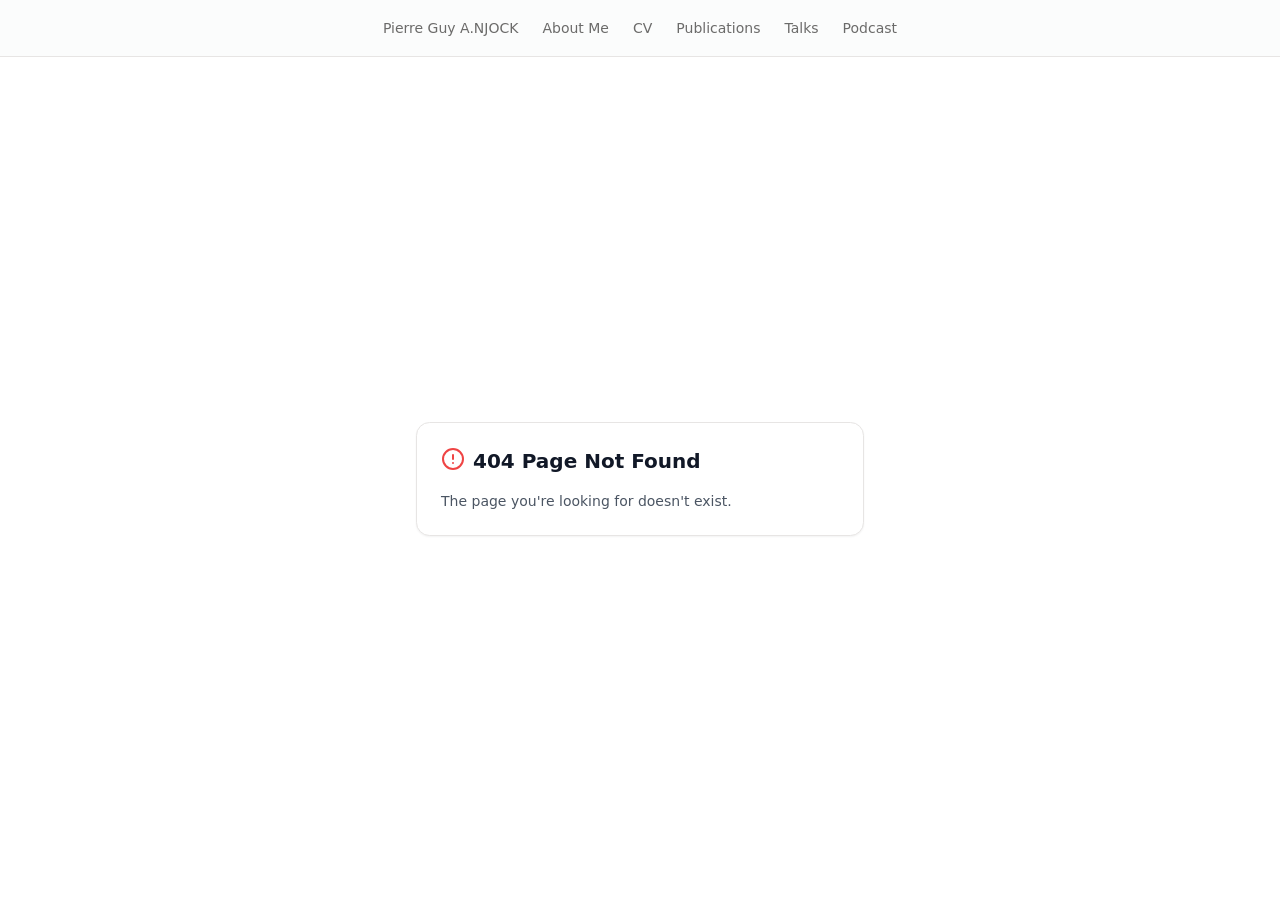
<file: index.html>
<!DOCTYPE html>
<html lang="en">
  <head>
    <style data-vite-theme="" data-inject-first="">:root {
      --background: 0 0% 100%;
--foreground: 20 14.3% 4.1%;
--muted: 60 4.8% 95.9%;
--muted-foreground: 25 5.3% 44.7%;
--popover: 0 0% 100%;
--popover-foreground: 20 14.3% 4.1%;
--card: 0 0% 100%;
--card-foreground: 20 14.3% 4.1%;
--border: 20 5.9% 90%;
--input: 20 5.9% 90%;
--primary: 285 85% 40%;
--primary-foreground: 279 61% 98%;
--secondary: 60 4.8% 95.9%;
--secondary-foreground: 24 9.8% 10%;
--accent: 60 4.8% 95.9%;
--accent-foreground: 24 9.8% 10%;
--destructive: 0 84.2% 60.2%;
--destructive-foreground: 60 9.1% 97.8%;
--ring: 20 14.3% 4.1%;
--radius: 0.85rem;
  }
  .dark {
      --background: 240 10% 3.9%;
--foreground: 0 0% 98%;
--muted: 240 3.7% 15.9%;
--muted-foreground: 240 5% 64.9%;
--popover: 240 10% 3.9%;
--popover-foreground: 0 0% 98%;
--card: 240 10% 3.9%;
--card-foreground: 0 0% 98%;
--border: 240 3.7% 15.9%;
--input: 240 3.7% 15.9%;
--primary: 285 85% 40%;
--primary-foreground: 279 61% 98%;
--secondary: 240 3.7% 15.9%;
--secondary-foreground: 0 0% 98%;
--accent: 240 3.7% 15.9%;
--accent-foreground: 0 0% 98%;
--destructive: 0 62.8% 30.6%;
--destructive-foreground: 0 0% 98%;
--ring: 240 4.9% 83.9%;
--radius: 0.85rem;
  }</style>

    <meta charset="UTF-8" />
    <meta name="viewport" content="width=device-width, initial-scale=1.0" />
    <script type="module" crossorigin src="/assets/index-Bb0TzclD.js"></script>
    <link rel="stylesheet" crossorigin href="/assets/index-B0A6oZox.css">
  </head>
  <body>
    <div id="root"></div>
  </body>
</html>
</file>
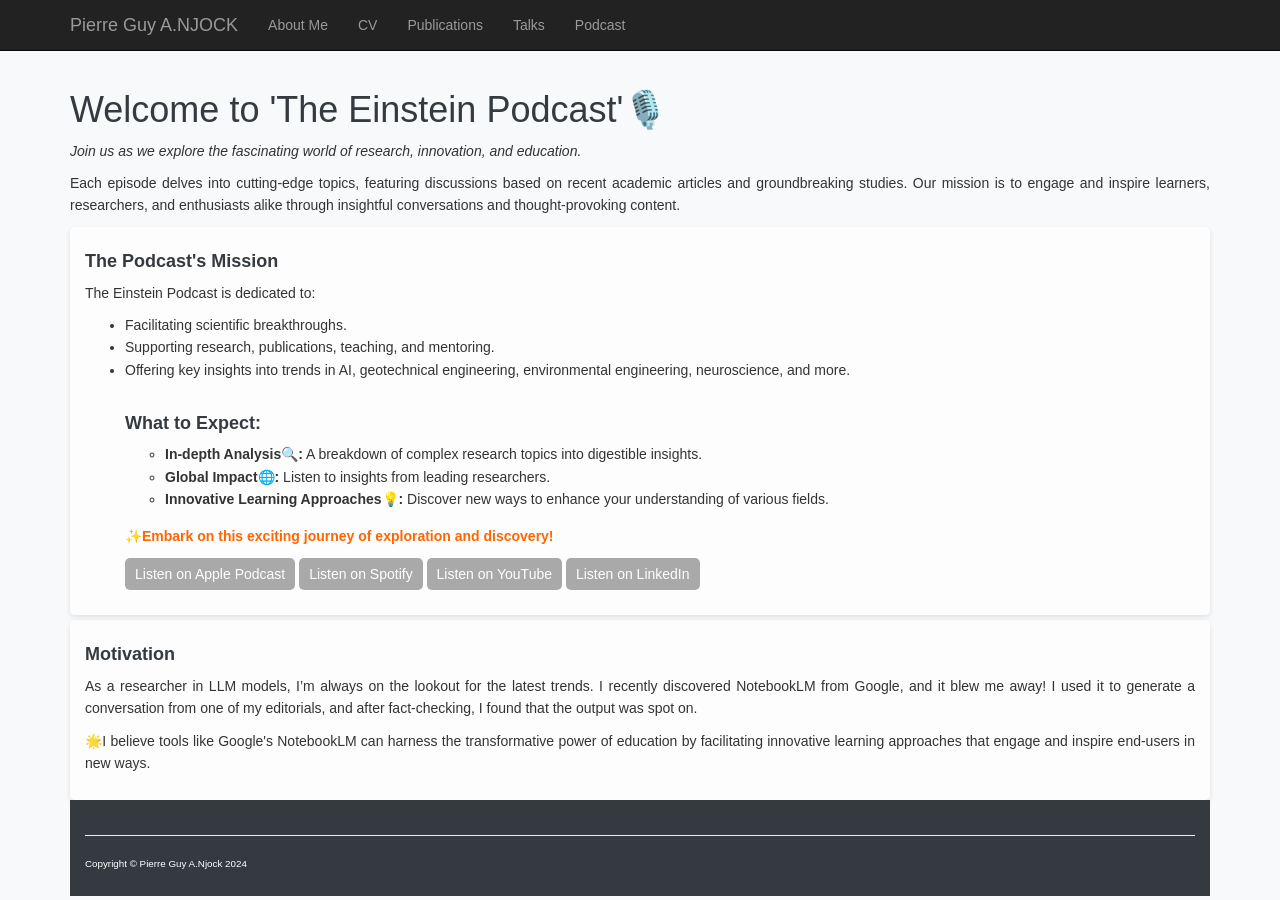
<file: podcast.html>
<!DOCTYPE html>
<html lang="en">
<head>
    <meta charset="utf-8">
    <meta name="viewport" content="width=device-width, initial-scale=1.0">
    <meta name="description" content="The Einstein Podcast by Pierre Guy A.Njock, focusing on scientific breakthroughs and trends.">
    <meta name="author" content="">
    
    <title>The Einstein Podcast - Pierre Guy A.Njock</title>

    <!-- Bootstrap core CSS -->
    <link href="css/bootstrap.css" rel="stylesheet">

    <style>
        body {
            font-family: 'Roboto', sans-serif; /* Modern font */
            line-height: 1.6; /* Improved readability */
            background-color: #f8f9fa; /* Light background color */
        }
        h1, h2, h3, h4 {
        color: #343a40; /* Darker text for headings */
        }
        .copyright {
            font-size: 0.7em; /* Slightly smaller font size */
            margin-top: 10px; /* Increased spacing above copyright */
        }
        .mission, .motivation{
            margin-top: 5px; /* Space above the research focus section */
            background-color: rgba(255, 255, 255, 0.7); /* White background with slight transparency */
            padding: 15px; /* Padding for sections */
            border-radius: 5px; /* Slightly rounded corners */
            box-shadow: 0 2px 5px rgba(0,0,0,0.1); /* Subtle shadow */
            margin-top: 5px; /* Increased spacing above 
        }
        .portfolio-item {
            max-width: 100%; /* Ensure images are responsive */
            height: auto; /* Maintain aspect ratio */
        }
        .podcast-section {
            margin-bottom: 30px; /* Increased space between sections */
        }
        .highlight {
            font-weight: bold;
            font-style: italic;
            font-size: 1.5em;
        }
        body {
            padding-top: 70px; /* Adjust padding to avoid overlap with fixed navbar */
        }
        .subscribe-button {
            background-color: #A9A9A9; /* Bootstrap primary color */
            color: white;
            padding: 5px 10px;
            border: none;
            border-radius: 5px;
            text-align: center;
            display: inline-block;
            margin-top: 10px;
            text-decoration: none; /* Remove underline */
        }
        .subscribe-button:hover {
            background-color: #7D7D7D; /* Darker shade on hover */
        }
        .attention {
            font-weight: bold;
            color: #ff6600; /* Attention color */
            margin-top: 15px;
        }
        p {
            text-align: justify; /* Justify the paragraphs */
        }
        footer {
            background-color: #343a40; /* Dark background */
            color: white;
            padding: 15px;
            text-align: left;
        }
    </style>
</head>

<body>

<nav class="navbar navbar-fixed-top navbar-inverse" role="navigation">
    <div class="container">
        <div class="navbar-header">
            <button type="button" class="navbar-toggle" data-toggle="collapse" data-target=".navbar-ex1-collapse">
                <span class="sr-only">Toggle navigation</span>
                <span class="icon-bar"></span>
                <span class="icon-bar"></span>
                <span class="icon-bar"></span>
            </button>
            <a class="navbar-brand" href="http://a-njock.github.io">Pierre Guy A.NJOCK</a>
        </div>

        <!-- Collect the nav links, forms, and other content for toggling -->
        <div class="collapse navbar-collapse navbar-ex1-collapse">
            <ul class="nav navbar-nav">
                <li><a href="aboutme.html">About Me</a></li>
                <li><a href="https://www.dropbox.com/scl/fi/matafi8v6ex1igyyk1tz7/CV-oct2024.pdf?rlkey=g1b9dmf0bejlz05mc7z6nrtk8&st=bibzrnew&raw=1">CV</a></li>
                <li><a href="publications.html">Publications</a></li>
                <li><a href="talks.html">Talks</a></li>
                <li><a href="podcast.html">Podcast</a></li>
            </ul>
        </div><!-- /.navbar-collapse -->
    </div><!-- /.container -->
</nav>

<div class="container">
    <h1>Welcome to 'The Einstein Podcast'🎙️</h1>

    <!-- Podcast Description -->
    <div class="Description">
        <p><em>Join us as we explore the fascinating world of research, innovation, and education.</em></p>
        
        <p>Each episode delves into cutting-edge topics, featuring discussions based on recent academic articles and groundbreaking studies. Our mission is to engage and inspire learners, researchers, and enthusiasts alike through insightful conversations and thought-provoking content.</p>
    </div>

    <!-- Podcast Mission -->
    <div class="mission">
        <h4><strong>The Podcast's Mission</strong></h4>
        <p>The Einstein Podcast is dedicated to:</p>
        <ul>
            <li>Facilitating scientific breakthroughs.</li>
            <li>Supporting research, publications, teaching, and mentoring.</li>
            <li>Offering key insights into trends in AI, geotechnical engineering, environmental engineering, neuroscience, and more.</li>

        <p> <br> </p>
        <h4><strong>What to Expect:</strong></h4>
        <ul>
            <li><strong> In-depth Analysis🔍:</strong> A breakdown of complex research topics into digestible insights.</li>
            <li><strong> Global Impact🌐:</strong> Listen to insights from leading researchers.</li>
            <li><strong> Innovative Learning Approaches💡:</strong> Discover new ways to enhance your understanding of various fields.</li>
        </ul>

        <div class="attention">✨Embark on this exciting journey of exploration and discovery!</div>

        <!-- Subscribe Button -->
        <a href="https://podcasts.apple.com/podcast/the-einstein-podcast/id1776470564" target="_blank" class="subscribe-button">Listen on Apple Podcast</a>
            
        <!-- Subscribe Button -->
        <a href="https://open.spotify.com/show/6oHGnHYqJQp8xKflQbV3bt" target="_blank" class="subscribe-button">Listen on Spotify</a>
            
        <!-- Subscribe Button -->
        <a href="https://youtube.com/playlist?list=PLCGakkNvsok_2muRugepzbqMG6S7CxBr0&si=4atzta9aPMhTOyhg" target="_blank" class="subscribe-button">Listen on YouTube</a>
        
        <!-- LinkedIn Subscribe Button -->
        <a href="https://www.linkedin.com/in/pierre-guy-a-njock-13ab4729b/" target="_blank" class="subscribe-button">Listen on LinkedIn</a>
    </div>

    <!-- My Motivation -->
    <div class="motivation">
        <h4><strong>Motivation</strong></h4>
        
        <p>As a researcher in LLM models, I’m always on the lookout for the latest trends. I recently discovered NotebookLM from Google, and it blew me away! I used it to generate a conversation from one of my editorials, and after fact-checking, I found that the output was spot on.</p>

        <p>🌟I believe tools like Google's NotebookLM can harness the transformative power of education by facilitating innovative learning approaches that engage and inspire end-users in new ways.</p>
    </div>



    <!-- Combined Footer -->
    <footer class="contact">
        <!-- Copyright Section -->
        <hr> <!-- Horizontal line above copyright -->
        <p class="copyright">Copyright &copy; Pierre Guy A.Njock 2024</p>
        
    </footer>

</div><!-- /.container -->

    

<!-- JavaScript -->
<script src="//code.jquery.com/jquery-3.6.0.min.js"></script> <!-- jQuery CDN link -->
<script src="//maxcdn.bootstrapcdn.com/bootstrap/3.4.1/js/bootstrap.min.js"></script> <!-- Bootstrap JS CDN link -->

</body>
</html>
</file>
<file: assets/index-B0A6oZox.css>
*,:before,:after{--tw-border-spacing-x: 0;--tw-border-spacing-y: 0;--tw-translate-x: 0;--tw-translate-y: 0;--tw-rotate: 0;--tw-skew-x: 0;--tw-skew-y: 0;--tw-scale-x: 1;--tw-scale-y: 1;--tw-pan-x: ;--tw-pan-y: ;--tw-pinch-zoom: ;--tw-scroll-snap-strictness: proximity;--tw-gradient-from-position: ;--tw-gradient-via-position: ;--tw-gradient-to-position: ;--tw-ordinal: ;--tw-slashed-zero: ;--tw-numeric-figure: ;--tw-numeric-spacing: ;--tw-numeric-fraction: ;--tw-ring-inset: ;--tw-ring-offset-width: 0px;--tw-ring-offset-color: #fff;--tw-ring-color: rgb(59 130 246 / .5);--tw-ring-offset-shadow: 0 0 #0000;--tw-ring-shadow: 0 0 #0000;--tw-shadow: 0 0 #0000;--tw-shadow-colored: 0 0 #0000;--tw-blur: ;--tw-brightness: ;--tw-contrast: ;--tw-grayscale: ;--tw-hue-rotate: ;--tw-invert: ;--tw-saturate: ;--tw-sepia: ;--tw-drop-shadow: ;--tw-backdrop-blur: ;--tw-backdrop-brightness: ;--tw-backdrop-contrast: ;--tw-backdrop-grayscale: ;--tw-backdrop-hue-rotate: ;--tw-backdrop-invert: ;--tw-backdrop-opacity: ;--tw-backdrop-saturate: ;--tw-backdrop-sepia: ;--tw-contain-size: ;--tw-contain-layout: ;--tw-contain-paint: ;--tw-contain-style: }::backdrop{--tw-border-spacing-x: 0;--tw-border-spacing-y: 0;--tw-translate-x: 0;--tw-translate-y: 0;--tw-rotate: 0;--tw-skew-x: 0;--tw-skew-y: 0;--tw-scale-x: 1;--tw-scale-y: 1;--tw-pan-x: ;--tw-pan-y: ;--tw-pinch-zoom: ;--tw-scroll-snap-strictness: proximity;--tw-gradient-from-position: ;--tw-gradient-via-position: ;--tw-gradient-to-position: ;--tw-ordinal: ;--tw-slashed-zero: ;--tw-numeric-figure: ;--tw-numeric-spacing: ;--tw-numeric-fraction: ;--tw-ring-inset: ;--tw-ring-offset-width: 0px;--tw-ring-offset-color: #fff;--tw-ring-color: rgb(59 130 246 / .5);--tw-ring-offset-shadow: 0 0 #0000;--tw-ring-shadow: 0 0 #0000;--tw-shadow: 0 0 #0000;--tw-shadow-colored: 0 0 #0000;--tw-blur: ;--tw-brightness: ;--tw-contrast: ;--tw-grayscale: ;--tw-hue-rotate: ;--tw-invert: ;--tw-saturate: ;--tw-sepia: ;--tw-drop-shadow: ;--tw-backdrop-blur: ;--tw-backdrop-brightness: ;--tw-backdrop-contrast: ;--tw-backdrop-grayscale: ;--tw-backdrop-hue-rotate: ;--tw-backdrop-invert: ;--tw-backdrop-opacity: ;--tw-backdrop-saturate: ;--tw-backdrop-sepia: ;--tw-contain-size: ;--tw-contain-layout: ;--tw-contain-paint: ;--tw-contain-style: }*,:before,:after{box-sizing:border-box;border-width:0;border-style:solid;border-color:#e5e7eb}:before,:after{--tw-content: ""}html,:host{line-height:1.5;-webkit-text-size-adjust:100%;-moz-tab-size:4;-o-tab-size:4;tab-size:4;font-family:ui-sans-serif,system-ui,sans-serif,"Apple Color Emoji","Segoe UI Emoji",Segoe UI Symbol,"Noto Color Emoji";font-feature-settings:normal;font-variation-settings:normal;-webkit-tap-highlight-color:transparent}body{margin:0;line-height:inherit}hr{height:0;color:inherit;border-top-width:1px}abbr:where([title]){-webkit-text-decoration:underline dotted;text-decoration:underline dotted}h1,h2,h3,h4,h5,h6{font-size:inherit;font-weight:inherit}a{color:inherit;text-decoration:inherit}b,strong{font-weight:bolder}code,kbd,samp,pre{font-family:ui-monospace,SFMono-Regular,Menlo,Monaco,Consolas,Liberation Mono,Courier New,monospace;font-feature-settings:normal;font-variation-settings:normal;font-size:1em}small{font-size:80%}sub,sup{font-size:75%;line-height:0;position:relative;vertical-align:baseline}sub{bottom:-.25em}sup{top:-.5em}table{text-indent:0;border-color:inherit;border-collapse:collapse}button,input,optgroup,select,textarea{font-family:inherit;font-feature-settings:inherit;font-variation-settings:inherit;font-size:100%;font-weight:inherit;line-height:inherit;letter-spacing:inherit;color:inherit;margin:0;padding:0}button,select{text-transform:none}button,input:where([type=button]),input:where([type=reset]),input:where([type=submit]){-webkit-appearance:button;background-color:transparent;background-image:none}:-moz-focusring{outline:auto}:-moz-ui-invalid{box-shadow:none}progress{vertical-align:baseline}::-webkit-inner-spin-button,::-webkit-outer-spin-button{height:auto}[type=search]{-webkit-appearance:textfield;outline-offset:-2px}::-webkit-search-decoration{-webkit-appearance:none}::-webkit-file-upload-button{-webkit-appearance:button;font:inherit}summary{display:list-item}blockquote,dl,dd,h1,h2,h3,h4,h5,h6,hr,figure,p,pre{margin:0}fieldset{margin:0;padding:0}legend{padding:0}ol,ul,menu{list-style:none;margin:0;padding:0}dialog{padding:0}textarea{resize:vertical}input::-moz-placeholder,textarea::-moz-placeholder{opacity:1;color:#9ca3af}input::placeholder,textarea::placeholder{opacity:1;color:#9ca3af}button,[role=button]{cursor:pointer}:disabled{cursor:default}img,svg,video,canvas,audio,iframe,embed,object{display:block;vertical-align:middle}img,video{max-width:100%;height:auto}[hidden]:where(:not([hidden=until-found])){display:none}*{border-color:hsl(var(--border))}body{background-color:hsl(var(--background));font-family:ui-sans-serif,system-ui,sans-serif,"Apple Color Emoji","Segoe UI Emoji",Segoe UI Symbol,"Noto Color Emoji";color:hsl(var(--foreground));-webkit-font-smoothing:antialiased;-moz-osx-font-smoothing:grayscale}.prose{color:var(--tw-prose-body);max-width:65ch}.prose :where(p):not(:where([class~=not-prose],[class~=not-prose] *)){margin-top:1.25em;margin-bottom:1.25em}.prose :where([class~=lead]):not(:where([class~=not-prose],[class~=not-prose] *)){color:var(--tw-prose-lead);font-size:1.25em;line-height:1.6;margin-top:1.2em;margin-bottom:1.2em}.prose :where(a):not(:where([class~=not-prose],[class~=not-prose] *)){color:var(--tw-prose-links);text-decoration:underline;font-weight:500}.prose :where(strong):not(:where([class~=not-prose],[class~=not-prose] *)){color:var(--tw-prose-bold);font-weight:600}.prose :where(a strong):not(:where([class~=not-prose],[class~=not-prose] *)){color:inherit}.prose :where(blockquote strong):not(:where([class~=not-prose],[class~=not-prose] *)){color:inherit}.prose :where(thead th strong):not(:where([class~=not-prose],[class~=not-prose] *)){color:inherit}.prose :where(ol):not(:where([class~=not-prose],[class~=not-prose] *)){list-style-type:decimal;margin-top:1.25em;margin-bottom:1.25em;padding-inline-start:1.625em}.prose :where(ol[type=A]):not(:where([class~=not-prose],[class~=not-prose] *)){list-style-type:upper-alpha}.prose :where(ol[type=a]):not(:where([class~=not-prose],[class~=not-prose] *)){list-style-type:lower-alpha}.prose :where(ol[type=A s]):not(:where([class~=not-prose],[class~=not-prose] *)){list-style-type:upper-alpha}.prose :where(ol[type=a s]):not(:where([class~=not-prose],[class~=not-prose] *)){list-style-type:lower-alpha}.prose :where(ol[type=I]):not(:where([class~=not-prose],[class~=not-prose] *)){list-style-type:upper-roman}.prose :where(ol[type=i]):not(:where([class~=not-prose],[class~=not-prose] *)){list-style-type:lower-roman}.prose :where(ol[type=I s]):not(:where([class~=not-prose],[class~=not-prose] *)){list-style-type:upper-roman}.prose :where(ol[type=i s]):not(:where([class~=not-prose],[class~=not-prose] *)){list-style-type:lower-roman}.prose :where(ol[type="1"]):not(:where([class~=not-prose],[class~=not-prose] *)){list-style-type:decimal}.prose :where(ul):not(:where([class~=not-prose],[class~=not-prose] *)){list-style-type:disc;margin-top:1.25em;margin-bottom:1.25em;padding-inline-start:1.625em}.prose :where(ol>li):not(:where([class~=not-prose],[class~=not-prose] *))::marker{font-weight:400;color:var(--tw-prose-counters)}.prose :where(ul>li):not(:where([class~=not-prose],[class~=not-prose] *))::marker{color:var(--tw-prose-bullets)}.prose :where(dt):not(:where([class~=not-prose],[class~=not-prose] *)){color:var(--tw-prose-headings);font-weight:600;margin-top:1.25em}.prose :where(hr):not(:where([class~=not-prose],[class~=not-prose] *)){border-color:var(--tw-prose-hr);border-top-width:1px;margin-top:3em;margin-bottom:3em}.prose :where(blockquote):not(:where([class~=not-prose],[class~=not-prose] *)){font-weight:500;font-style:italic;color:var(--tw-prose-quotes);border-inline-start-width:.25rem;border-inline-start-color:var(--tw-prose-quote-borders);quotes:"“""”""‘""’";margin-top:1.6em;margin-bottom:1.6em;padding-inline-start:1em}.prose :where(blockquote p:first-of-type):not(:where([class~=not-prose],[class~=not-prose] *)):before{content:open-quote}.prose :where(blockquote p:last-of-type):not(:where([class~=not-prose],[class~=not-prose] *)):after{content:close-quote}.prose :where(h1):not(:where([class~=not-prose],[class~=not-prose] *)){color:var(--tw-prose-headings);font-weight:800;font-size:2.25em;margin-top:0;margin-bottom:.8888889em;line-height:1.1111111}.prose :where(h1 strong):not(:where([class~=not-prose],[class~=not-prose] *)){font-weight:900;color:inherit}.prose :where(h2):not(:where([class~=not-prose],[class~=not-prose] *)){color:var(--tw-prose-headings);font-weight:700;font-size:1.5em;margin-top:2em;margin-bottom:1em;line-height:1.3333333}.prose :where(h2 strong):not(:where([class~=not-prose],[class~=not-prose] *)){font-weight:800;color:inherit}.prose :where(h3):not(:where([class~=not-prose],[class~=not-prose] *)){color:var(--tw-prose-headings);font-weight:600;font-size:1.25em;margin-top:1.6em;margin-bottom:.6em;line-height:1.6}.prose :where(h3 strong):not(:where([class~=not-prose],[class~=not-prose] *)){font-weight:700;color:inherit}.prose :where(h4):not(:where([class~=not-prose],[class~=not-prose] *)){color:var(--tw-prose-headings);font-weight:600;margin-top:1.5em;margin-bottom:.5em;line-height:1.5}.prose :where(h4 strong):not(:where([class~=not-prose],[class~=not-prose] *)){font-weight:700;color:inherit}.prose :where(img):not(:where([class~=not-prose],[class~=not-prose] *)){margin-top:2em;margin-bottom:2em}.prose :where(picture):not(:where([class~=not-prose],[class~=not-prose] *)){display:block;margin-top:2em;margin-bottom:2em}.prose :where(video):not(:where([class~=not-prose],[class~=not-prose] *)){margin-top:2em;margin-bottom:2em}.prose :where(kbd):not(:where([class~=not-prose],[class~=not-prose] *)){font-weight:500;font-family:inherit;color:var(--tw-prose-kbd);box-shadow:0 0 0 1px rgb(var(--tw-prose-kbd-shadows) / 10%),0 3px rgb(var(--tw-prose-kbd-shadows) / 10%);font-size:.875em;border-radius:.3125rem;padding-top:.1875em;padding-inline-end:.375em;padding-bottom:.1875em;padding-inline-start:.375em}.prose :where(code):not(:where([class~=not-prose],[class~=not-prose] *)){color:var(--tw-prose-code);font-weight:600;font-size:.875em}.prose :where(code):not(:where([class~=not-prose],[class~=not-prose] *)):before{content:"`"}.prose :where(code):not(:where([class~=not-prose],[class~=not-prose] *)):after{content:"`"}.prose :where(a code):not(:where([class~=not-prose],[class~=not-prose] *)){color:inherit}.prose :where(h1 code):not(:where([class~=not-prose],[class~=not-prose] *)){color:inherit}.prose :where(h2 code):not(:where([class~=not-prose],[class~=not-prose] *)){color:inherit;font-size:.875em}.prose :where(h3 code):not(:where([class~=not-prose],[class~=not-prose] *)){color:inherit;font-size:.9em}.prose :where(h4 code):not(:where([class~=not-prose],[class~=not-prose] *)){color:inherit}.prose :where(blockquote code):not(:where([class~=not-prose],[class~=not-prose] *)){color:inherit}.prose :where(thead th code):not(:where([class~=not-prose],[class~=not-prose] *)){color:inherit}.prose :where(pre):not(:where([class~=not-prose],[class~=not-prose] *)){color:var(--tw-prose-pre-code);background-color:var(--tw-prose-pre-bg);overflow-x:auto;font-weight:400;font-size:.875em;line-height:1.7142857;margin-top:1.7142857em;margin-bottom:1.7142857em;border-radius:.375rem;padding-top:.8571429em;padding-inline-end:1.1428571em;padding-bottom:.8571429em;padding-inline-start:1.1428571em}.prose :where(pre code):not(:where([class~=not-prose],[class~=not-prose] *)){background-color:transparent;border-width:0;border-radius:0;padding:0;font-weight:inherit;color:inherit;font-size:inherit;font-family:inherit;line-height:inherit}.prose :where(pre code):not(:where([class~=not-prose],[class~=not-prose] *)):before{content:none}.prose :where(pre code):not(:where([class~=not-prose],[class~=not-prose] *)):after{content:none}.prose :where(table):not(:where([class~=not-prose],[class~=not-prose] *)){width:100%;table-layout:auto;margin-top:2em;margin-bottom:2em;font-size:.875em;line-height:1.7142857}.prose :where(thead):not(:where([class~=not-prose],[class~=not-prose] *)){border-bottom-width:1px;border-bottom-color:var(--tw-prose-th-borders)}.prose :where(thead th):not(:where([class~=not-prose],[class~=not-prose] *)){color:var(--tw-prose-headings);font-weight:600;vertical-align:bottom;padding-inline-end:.5714286em;padding-bottom:.5714286em;padding-inline-start:.5714286em}.prose :where(tbody tr):not(:where([class~=not-prose],[class~=not-prose] *)){border-bottom-width:1px;border-bottom-color:var(--tw-prose-td-borders)}.prose :where(tbody tr:last-child):not(:where([class~=not-prose],[class~=not-prose] *)){border-bottom-width:0}.prose :where(tbody td):not(:where([class~=not-prose],[class~=not-prose] *)){vertical-align:baseline}.prose :where(tfoot):not(:where([class~=not-prose],[class~=not-prose] *)){border-top-width:1px;border-top-color:var(--tw-prose-th-borders)}.prose :where(tfoot td):not(:where([class~=not-prose],[class~=not-prose] *)){vertical-align:top}.prose :where(th,td):not(:where([class~=not-prose],[class~=not-prose] *)){text-align:start}.prose :where(figure>*):not(:where([class~=not-prose],[class~=not-prose] *)){margin-top:0;margin-bottom:0}.prose :where(figcaption):not(:where([class~=not-prose],[class~=not-prose] *)){color:var(--tw-prose-captions);font-size:.875em;line-height:1.4285714;margin-top:.8571429em}.prose{--tw-prose-body: #374151;--tw-prose-headings: #111827;--tw-prose-lead: #4b5563;--tw-prose-links: #111827;--tw-prose-bold: #111827;--tw-prose-counters: #6b7280;--tw-prose-bullets: #d1d5db;--tw-prose-hr: #e5e7eb;--tw-prose-quotes: #111827;--tw-prose-quote-borders: #e5e7eb;--tw-prose-captions: #6b7280;--tw-prose-kbd: #111827;--tw-prose-kbd-shadows: 17 24 39;--tw-prose-code: #111827;--tw-prose-pre-code: #e5e7eb;--tw-prose-pre-bg: #1f2937;--tw-prose-th-borders: #d1d5db;--tw-prose-td-borders: #e5e7eb;--tw-prose-invert-body: #d1d5db;--tw-prose-invert-headings: #fff;--tw-prose-invert-lead: #9ca3af;--tw-prose-invert-links: #fff;--tw-prose-invert-bold: #fff;--tw-prose-invert-counters: #9ca3af;--tw-prose-invert-bullets: #4b5563;--tw-prose-invert-hr: #374151;--tw-prose-invert-quotes: #f3f4f6;--tw-prose-invert-quote-borders: #374151;--tw-prose-invert-captions: #9ca3af;--tw-prose-invert-kbd: #fff;--tw-prose-invert-kbd-shadows: 255 255 255;--tw-prose-invert-code: #fff;--tw-prose-invert-pre-code: #d1d5db;--tw-prose-invert-pre-bg: rgb(0 0 0 / 50%);--tw-prose-invert-th-borders: #4b5563;--tw-prose-invert-td-borders: #374151;font-size:1rem;line-height:1.75}.prose :where(picture>img):not(:where([class~=not-prose],[class~=not-prose] *)){margin-top:0;margin-bottom:0}.prose :where(li):not(:where([class~=not-prose],[class~=not-prose] *)){margin-top:.5em;margin-bottom:.5em}.prose :where(ol>li):not(:where([class~=not-prose],[class~=not-prose] *)){padding-inline-start:.375em}.prose :where(ul>li):not(:where([class~=not-prose],[class~=not-prose] *)){padding-inline-start:.375em}.prose :where(.prose>ul>li p):not(:where([class~=not-prose],[class~=not-prose] *)){margin-top:.75em;margin-bottom:.75em}.prose :where(.prose>ul>li>p:first-child):not(:where([class~=not-prose],[class~=not-prose] *)){margin-top:1.25em}.prose :where(.prose>ul>li>p:last-child):not(:where([class~=not-prose],[class~=not-prose] *)){margin-bottom:1.25em}.prose :where(.prose>ol>li>p:first-child):not(:where([class~=not-prose],[class~=not-prose] *)){margin-top:1.25em}.prose :where(.prose>ol>li>p:last-child):not(:where([class~=not-prose],[class~=not-prose] *)){margin-bottom:1.25em}.prose :where(ul ul,ul ol,ol ul,ol ol):not(:where([class~=not-prose],[class~=not-prose] *)){margin-top:.75em;margin-bottom:.75em}.prose :where(dl):not(:where([class~=not-prose],[class~=not-prose] *)){margin-top:1.25em;margin-bottom:1.25em}.prose :where(dd):not(:where([class~=not-prose],[class~=not-prose] *)){margin-top:.5em;padding-inline-start:1.625em}.prose :where(hr+*):not(:where([class~=not-prose],[class~=not-prose] *)){margin-top:0}.prose :where(h2+*):not(:where([class~=not-prose],[class~=not-prose] *)){margin-top:0}.prose :where(h3+*):not(:where([class~=not-prose],[class~=not-prose] *)){margin-top:0}.prose :where(h4+*):not(:where([class~=not-prose],[class~=not-prose] *)){margin-top:0}.prose :where(thead th:first-child):not(:where([class~=not-prose],[class~=not-prose] *)){padding-inline-start:0}.prose :where(thead th:last-child):not(:where([class~=not-prose],[class~=not-prose] *)){padding-inline-end:0}.prose :where(tbody td,tfoot td):not(:where([class~=not-prose],[class~=not-prose] *)){padding-top:.5714286em;padding-inline-end:.5714286em;padding-bottom:.5714286em;padding-inline-start:.5714286em}.prose :where(tbody td:first-child,tfoot td:first-child):not(:where([class~=not-prose],[class~=not-prose] *)){padding-inline-start:0}.prose :where(tbody td:last-child,tfoot td:last-child):not(:where([class~=not-prose],[class~=not-prose] *)){padding-inline-end:0}.prose :where(figure):not(:where([class~=not-prose],[class~=not-prose] *)){margin-top:2em;margin-bottom:2em}.prose :where(.prose>:first-child):not(:where([class~=not-prose],[class~=not-prose] *)){margin-top:0}.prose :where(.prose>:last-child):not(:where([class~=not-prose],[class~=not-prose] *)){margin-bottom:0}.sr-only{position:absolute;width:1px;height:1px;padding:0;margin:-1px;overflow:hidden;clip:rect(0,0,0,0);white-space:nowrap;border-width:0}.pointer-events-none{pointer-events:none}.pointer-events-auto{pointer-events:auto}.visible{visibility:visible}.invisible{visibility:hidden}.fixed{position:fixed}.absolute{position:absolute}.relative{position:relative}.sticky{position:sticky}.inset-0{top:0;right:0;bottom:0;left:0}.inset-x-0{left:0;right:0}.inset-y-0{top:0;bottom:0}.-bottom-12{bottom:-3rem}.-left-12{left:-3rem}.-right-12{right:-3rem}.-top-12{top:-3rem}.bottom-0{bottom:0}.left-0{left:0}.left-1{left:.25rem}.left-1\/2{left:50%}.left-2{left:.5rem}.left-\[50\%\]{left:50%}.right-0{right:0}.right-1{right:.25rem}.right-2{right:.5rem}.right-3{right:.75rem}.right-4{right:1rem}.top-0{top:0}.top-1\.5{top:.375rem}.top-1\/2{top:50%}.top-2{top:.5rem}.top-3\.5{top:.875rem}.top-4{top:1rem}.top-\[1px\]{top:1px}.top-\[50\%\]{top:50%}.top-\[60\%\]{top:60%}.top-full{top:100%}.z-10{z-index:10}.z-20{z-index:20}.z-50{z-index:50}.z-\[100\]{z-index:100}.z-\[1\]{z-index:1}.-mx-1{margin-left:-.25rem;margin-right:-.25rem}.mx-2{margin-left:.5rem;margin-right:.5rem}.mx-3\.5{margin-left:.875rem;margin-right:.875rem}.mx-4{margin-left:1rem;margin-right:1rem}.mx-auto{margin-left:auto;margin-right:auto}.my-0\.5{margin-top:.125rem;margin-bottom:.125rem}.my-1{margin-top:.25rem;margin-bottom:.25rem}.-ml-4{margin-left:-1rem}.-mt-4{margin-top:-1rem}.mb-1{margin-bottom:.25rem}.mb-12{margin-bottom:3rem}.mb-2{margin-bottom:.5rem}.mb-3{margin-bottom:.75rem}.mb-4{margin-bottom:1rem}.mb-6{margin-bottom:1.5rem}.mb-8{margin-bottom:2rem}.ml-0\.5{margin-left:.125rem}.ml-1{margin-left:.25rem}.ml-1\.5{margin-left:.375rem}.ml-2{margin-left:.5rem}.ml-auto{margin-left:auto}.mr-2{margin-right:.5rem}.mt-0\.5{margin-top:.125rem}.mt-1\.5{margin-top:.375rem}.mt-12{margin-top:3rem}.mt-2{margin-top:.5rem}.mt-24{margin-top:6rem}.mt-4{margin-top:1rem}.mt-8{margin-top:2rem}.mt-auto{margin-top:auto}.block{display:block}.inline-block{display:inline-block}.flex{display:flex}.inline-flex{display:inline-flex}.table{display:table}.grid{display:grid}.hidden{display:none}.aspect-\[4\/3\]{aspect-ratio:4/3}.aspect-square{aspect-ratio:1 / 1}.aspect-video{aspect-ratio:16 / 9}.size-4{width:1rem;height:1rem}.h-1{height:.25rem}.h-1\.5{height:.375rem}.h-10{height:2.5rem}.h-11{height:2.75rem}.h-12{height:3rem}.h-14{height:3.5rem}.h-2{height:.5rem}.h-2\.5{height:.625rem}.h-3{height:.75rem}.h-3\.5{height:.875rem}.h-4{height:1rem}.h-48{height:12rem}.h-5{height:1.25rem}.h-6{height:1.5rem}.h-7{height:1.75rem}.h-8{height:2rem}.h-9{height:2.25rem}.h-\[180px\]{height:180px}.h-\[1px\]{height:1px}.h-\[350px\]{height:350px}.h-\[var\(--radix-navigation-menu-viewport-height\)\]{height:var(--radix-navigation-menu-viewport-height)}.h-\[var\(--radix-select-trigger-height\)\]{height:var(--radix-select-trigger-height)}.h-auto{height:auto}.h-full{height:100%}.h-px{height:1px}.h-svh{height:100svh}.max-h-96{max-height:24rem}.max-h-\[300px\]{max-height:300px}.max-h-screen{max-height:100vh}.min-h-0{min-height:0px}.min-h-\[100px\]{min-height:100px}.min-h-\[80px\]{min-height:80px}.min-h-\[calc\(100vh-3\.5rem\)\]{min-height:calc(100vh - 3.5rem)}.min-h-screen{min-height:100vh}.min-h-svh{min-height:100svh}.w-0{width:0px}.w-0\.5{width:.125rem}.w-1{width:.25rem}.w-10{width:2.5rem}.w-11{width:2.75rem}.w-2{width:.5rem}.w-2\.5{width:.625rem}.w-3{width:.75rem}.w-3\.5{width:.875rem}.w-3\/4{width:75%}.w-4{width:1rem}.w-48{width:12rem}.w-5{width:1.25rem}.w-6{width:1.5rem}.w-64{width:16rem}.w-7{width:1.75rem}.w-72{width:18rem}.w-8{width:2rem}.w-9{width:2.25rem}.w-\[--sidebar-width\]{width:var(--sidebar-width)}.w-\[100px\]{width:100px}.w-\[1px\]{width:1px}.w-auto{width:auto}.w-full{width:100%}.w-max{width:-moz-max-content;width:max-content}.w-px{width:1px}.min-w-0{min-width:0px}.min-w-5{min-width:1.25rem}.min-w-\[12rem\]{min-width:12rem}.min-w-\[8rem\]{min-width:8rem}.min-w-\[var\(--radix-select-trigger-width\)\]{min-width:var(--radix-select-trigger-width)}.max-w-2xl{max-width:42rem}.max-w-3xl{max-width:48rem}.max-w-4xl{max-width:56rem}.max-w-7xl{max-width:80rem}.max-w-\[--skeleton-width\]{max-width:var(--skeleton-width)}.max-w-\[600px\]{max-width:600px}.max-w-\[800px\]{max-width:800px}.max-w-lg{max-width:32rem}.max-w-max{max-width:-moz-max-content;max-width:max-content}.max-w-md{max-width:28rem}.max-w-none{max-width:none}.max-w-xl{max-width:36rem}.flex-1{flex:1 1 0%}.shrink-0{flex-shrink:0}.grow{flex-grow:1}.grow-0{flex-grow:0}.basis-full{flex-basis:100%}.caption-bottom{caption-side:bottom}.border-collapse{border-collapse:collapse}.-translate-x-1\/2{--tw-translate-x: -50%;transform:translate(var(--tw-translate-x),var(--tw-translate-y)) rotate(var(--tw-rotate)) skew(var(--tw-skew-x)) skewY(var(--tw-skew-y)) scaleX(var(--tw-scale-x)) scaleY(var(--tw-scale-y))}.-translate-x-px{--tw-translate-x: -1px;transform:translate(var(--tw-translate-x),var(--tw-translate-y)) rotate(var(--tw-rotate)) skew(var(--tw-skew-x)) skewY(var(--tw-skew-y)) scaleX(var(--tw-scale-x)) scaleY(var(--tw-scale-y))}.-translate-y-1\/2{--tw-translate-y: -50%;transform:translate(var(--tw-translate-x),var(--tw-translate-y)) rotate(var(--tw-rotate)) skew(var(--tw-skew-x)) skewY(var(--tw-skew-y)) scaleX(var(--tw-scale-x)) scaleY(var(--tw-scale-y))}.-translate-y-4{--tw-translate-y: -1rem;transform:translate(var(--tw-translate-x),var(--tw-translate-y)) rotate(var(--tw-rotate)) skew(var(--tw-skew-x)) skewY(var(--tw-skew-y)) scaleX(var(--tw-scale-x)) scaleY(var(--tw-scale-y))}.translate-x-\[-50\%\]{--tw-translate-x: -50%;transform:translate(var(--tw-translate-x),var(--tw-translate-y)) rotate(var(--tw-rotate)) skew(var(--tw-skew-x)) skewY(var(--tw-skew-y)) scaleX(var(--tw-scale-x)) scaleY(var(--tw-scale-y))}.translate-x-px{--tw-translate-x: 1px;transform:translate(var(--tw-translate-x),var(--tw-translate-y)) rotate(var(--tw-rotate)) skew(var(--tw-skew-x)) skewY(var(--tw-skew-y)) scaleX(var(--tw-scale-x)) scaleY(var(--tw-scale-y))}.translate-y-\[-50\%\]{--tw-translate-y: -50%;transform:translate(var(--tw-translate-x),var(--tw-translate-y)) rotate(var(--tw-rotate)) skew(var(--tw-skew-x)) skewY(var(--tw-skew-y)) scaleX(var(--tw-scale-x)) scaleY(var(--tw-scale-y))}.rotate-45{--tw-rotate: 45deg;transform:translate(var(--tw-translate-x),var(--tw-translate-y)) rotate(var(--tw-rotate)) skew(var(--tw-skew-x)) skewY(var(--tw-skew-y)) scaleX(var(--tw-scale-x)) scaleY(var(--tw-scale-y))}.rotate-90{--tw-rotate: 90deg;transform:translate(var(--tw-translate-x),var(--tw-translate-y)) rotate(var(--tw-rotate)) skew(var(--tw-skew-x)) skewY(var(--tw-skew-y)) scaleX(var(--tw-scale-x)) scaleY(var(--tw-scale-y))}.transform{transform:translate(var(--tw-translate-x),var(--tw-translate-y)) rotate(var(--tw-rotate)) skew(var(--tw-skew-x)) skewY(var(--tw-skew-y)) scaleX(var(--tw-scale-x)) scaleY(var(--tw-scale-y))}@keyframes pulse{50%{opacity:.5}}.animate-pulse{animation:pulse 2s cubic-bezier(.4,0,.6,1) infinite}.cursor-default{cursor:default}.cursor-pointer{cursor:pointer}.touch-none{touch-action:none}.select-none{-webkit-user-select:none;-moz-user-select:none;user-select:none}.resize{resize:both}.list-none{list-style-type:none}.grid-cols-1{grid-template-columns:repeat(1,minmax(0,1fr))}.grid-cols-2{grid-template-columns:repeat(2,minmax(0,1fr))}.grid-cols-4{grid-template-columns:repeat(4,minmax(0,1fr))}.flex-row{flex-direction:row}.flex-col{flex-direction:column}.flex-col-reverse{flex-direction:column-reverse}.flex-wrap{flex-wrap:wrap}.items-start{align-items:flex-start}.items-end{align-items:flex-end}.items-center{align-items:center}.items-stretch{align-items:stretch}.justify-center{justify-content:center}.justify-between{justify-content:space-between}.gap-1{gap:.25rem}.gap-1\.5{gap:.375rem}.gap-2{gap:.5rem}.gap-3{gap:.75rem}.gap-4{gap:1rem}.gap-6{gap:1.5rem}.gap-8{gap:2rem}.space-x-1>:not([hidden])~:not([hidden]){--tw-space-x-reverse: 0;margin-right:calc(.25rem * var(--tw-space-x-reverse));margin-left:calc(.25rem * calc(1 - var(--tw-space-x-reverse)))}.space-x-4>:not([hidden])~:not([hidden]){--tw-space-x-reverse: 0;margin-right:calc(1rem * var(--tw-space-x-reverse));margin-left:calc(1rem * calc(1 - var(--tw-space-x-reverse)))}.space-y-1>:not([hidden])~:not([hidden]){--tw-space-y-reverse: 0;margin-top:calc(.25rem * calc(1 - var(--tw-space-y-reverse)));margin-bottom:calc(.25rem * var(--tw-space-y-reverse))}.space-y-1\.5>:not([hidden])~:not([hidden]){--tw-space-y-reverse: 0;margin-top:calc(.375rem * calc(1 - var(--tw-space-y-reverse)));margin-bottom:calc(.375rem * var(--tw-space-y-reverse))}.space-y-12>:not([hidden])~:not([hidden]){--tw-space-y-reverse: 0;margin-top:calc(3rem * calc(1 - var(--tw-space-y-reverse)));margin-bottom:calc(3rem * var(--tw-space-y-reverse))}.space-y-16>:not([hidden])~:not([hidden]){--tw-space-y-reverse: 0;margin-top:calc(4rem * calc(1 - var(--tw-space-y-reverse)));margin-bottom:calc(4rem * var(--tw-space-y-reverse))}.space-y-2>:not([hidden])~:not([hidden]){--tw-space-y-reverse: 0;margin-top:calc(.5rem * calc(1 - var(--tw-space-y-reverse)));margin-bottom:calc(.5rem * var(--tw-space-y-reverse))}.space-y-3>:not([hidden])~:not([hidden]){--tw-space-y-reverse: 0;margin-top:calc(.75rem * calc(1 - var(--tw-space-y-reverse)));margin-bottom:calc(.75rem * var(--tw-space-y-reverse))}.space-y-4>:not([hidden])~:not([hidden]){--tw-space-y-reverse: 0;margin-top:calc(1rem * calc(1 - var(--tw-space-y-reverse)));margin-bottom:calc(1rem * var(--tw-space-y-reverse))}.space-y-6>:not([hidden])~:not([hidden]){--tw-space-y-reverse: 0;margin-top:calc(1.5rem * calc(1 - var(--tw-space-y-reverse)));margin-bottom:calc(1.5rem * var(--tw-space-y-reverse))}.space-y-8>:not([hidden])~:not([hidden]){--tw-space-y-reverse: 0;margin-top:calc(2rem * calc(1 - var(--tw-space-y-reverse)));margin-bottom:calc(2rem * var(--tw-space-y-reverse))}.overflow-auto{overflow:auto}.overflow-hidden{overflow:hidden}.overflow-x-auto{overflow-x:auto}.overflow-y-auto{overflow-y:auto}.overflow-x-hidden{overflow-x:hidden}.whitespace-nowrap{white-space:nowrap}.break-words{overflow-wrap:break-word}.rounded{border-radius:.25rem}.rounded-\[2px\]{border-radius:2px}.rounded-\[inherit\]{border-radius:inherit}.rounded-full{border-radius:9999px}.rounded-lg{border-radius:var(--radius)}.rounded-md{border-radius:calc(var(--radius) - 2px)}.rounded-sm{border-radius:calc(var(--radius) - 4px)}.rounded-t-\[10px\]{border-top-left-radius:10px;border-top-right-radius:10px}.rounded-tl-sm{border-top-left-radius:calc(var(--radius) - 4px)}.border{border-width:1px}.border-2{border-width:2px}.border-\[1\.5px\]{border-width:1.5px}.border-y{border-top-width:1px;border-bottom-width:1px}.border-b{border-bottom-width:1px}.border-l{border-left-width:1px}.border-r{border-right-width:1px}.border-t{border-top-width:1px}.border-dashed{border-style:dashed}.border-\[--color-border\]{border-color:var(--color-border)}.border-border\/50{border-color:hsl(var(--border) / .5)}.border-destructive{border-color:hsl(var(--destructive))}.border-destructive\/50{border-color:hsl(var(--destructive) / .5)}.border-input{border-color:hsl(var(--input))}.border-primary{border-color:hsl(var(--primary))}.border-sidebar-border{border-color:hsl(var(--sidebar-border))}.border-transparent{border-color:transparent}.border-l-transparent{border-left-color:transparent}.border-t-transparent{border-top-color:transparent}.bg-\[--color-bg\]{background-color:var(--color-bg)}.bg-accent{background-color:hsl(var(--accent))}.bg-background{background-color:hsl(var(--background))}.bg-background\/50{background-color:hsl(var(--background) / .5)}.bg-black\/80{background-color:#000c}.bg-border{background-color:hsl(var(--border))}.bg-card{background-color:hsl(var(--card))}.bg-destructive{background-color:hsl(var(--destructive))}.bg-foreground{background-color:hsl(var(--foreground))}.bg-gray-50\/95{background-color:#f9fafbf2}.bg-muted{background-color:hsl(var(--muted))}.bg-muted\/30{background-color:hsl(var(--muted) / .3)}.bg-muted\/50{background-color:hsl(var(--muted) / .5)}.bg-popover{background-color:hsl(var(--popover))}.bg-primary{background-color:hsl(var(--primary))}.bg-primary\/10{background-color:hsl(var(--primary) / .1)}.bg-secondary{background-color:hsl(var(--secondary))}.bg-sidebar{background-color:hsl(var(--sidebar-background))}.bg-sidebar-border{background-color:hsl(var(--sidebar-border))}.bg-transparent{background-color:transparent}.bg-gradient-to-b{background-image:linear-gradient(to bottom,var(--tw-gradient-stops))}.bg-gradient-to-t{background-image:linear-gradient(to top,var(--tw-gradient-stops))}.from-black\/60{--tw-gradient-from: rgb(0 0 0 / .6) var(--tw-gradient-from-position);--tw-gradient-to: rgb(0 0 0 / 0) var(--tw-gradient-to-position);--tw-gradient-stops: var(--tw-gradient-from), var(--tw-gradient-to)}.from-primary\/5{--tw-gradient-from: hsl(var(--primary) / .05) var(--tw-gradient-from-position);--tw-gradient-to: hsl(var(--primary) / 0) var(--tw-gradient-to-position);--tw-gradient-stops: var(--tw-gradient-from), var(--tw-gradient-to)}.to-background{--tw-gradient-to: hsl(var(--background)) var(--tw-gradient-to-position)}.to-transparent{--tw-gradient-to: transparent var(--tw-gradient-to-position)}.fill-current{fill:currentColor}.object-contain{-o-object-fit:contain;object-fit:contain}.object-cover{-o-object-fit:cover;object-fit:cover}.p-0{padding:0}.p-1{padding:.25rem}.p-1\.5{padding:.375rem}.p-2{padding:.5rem}.p-3{padding:.75rem}.p-4{padding:1rem}.p-6{padding:1.5rem}.p-\[1px\]{padding:1px}.px-1{padding-left:.25rem;padding-right:.25rem}.px-1\.5{padding-left:.375rem;padding-right:.375rem}.px-2{padding-left:.5rem;padding-right:.5rem}.px-2\.5{padding-left:.625rem;padding-right:.625rem}.px-3{padding-left:.75rem;padding-right:.75rem}.px-4{padding-left:1rem;padding-right:1rem}.px-5{padding-left:1.25rem;padding-right:1.25rem}.px-8{padding-left:2rem;padding-right:2rem}.py-0{padding-top:0;padding-bottom:0}.py-0\.5{padding-top:.125rem;padding-bottom:.125rem}.py-1{padding-top:.25rem;padding-bottom:.25rem}.py-1\.5{padding-top:.375rem;padding-bottom:.375rem}.py-12{padding-top:3rem;padding-bottom:3rem}.py-2{padding-top:.5rem;padding-bottom:.5rem}.py-20{padding-top:5rem;padding-bottom:5rem}.py-3{padding-top:.75rem;padding-bottom:.75rem}.py-4{padding-top:1rem;padding-bottom:1rem}.py-6{padding-top:1.5rem;padding-bottom:1.5rem}.py-8{padding-top:2rem;padding-bottom:2rem}.pb-3{padding-bottom:.75rem}.pb-4{padding-bottom:1rem}.pl-2\.5{padding-left:.625rem}.pl-4{padding-left:1rem}.pl-8{padding-left:2rem}.pr-2{padding-right:.5rem}.pr-2\.5{padding-right:.625rem}.pr-8{padding-right:2rem}.pt-0{padding-top:0}.pt-1{padding-top:.25rem}.pt-1\.5{padding-top:.375rem}.pt-12{padding-top:3rem}.pt-3{padding-top:.75rem}.pt-4{padding-top:1rem}.pt-6{padding-top:1.5rem}.pt-8{padding-top:2rem}.text-left{text-align:left}.text-center{text-align:center}.text-right{text-align:right}.align-middle{vertical-align:middle}.font-mono{font-family:ui-monospace,SFMono-Regular,Menlo,Monaco,Consolas,Liberation Mono,Courier New,monospace}.text-2xl{font-size:1.5rem;line-height:2rem}.text-3xl{font-size:1.875rem;line-height:2.25rem}.text-4xl{font-size:2.25rem;line-height:2.5rem}.text-\[0\.8rem\]{font-size:.8rem}.text-\[10px\]{font-size:10px}.text-\[11px\]{font-size:11px}.text-\[8px\]{font-size:8px}.text-base{font-size:1rem;line-height:1.5rem}.text-lg{font-size:1.125rem;line-height:1.75rem}.text-sm{font-size:.875rem;line-height:1.25rem}.text-xl{font-size:1.25rem;line-height:1.75rem}.text-xs{font-size:.75rem;line-height:1rem}.font-bold{font-weight:700}.font-medium{font-weight:500}.font-normal{font-weight:400}.font-semibold{font-weight:600}.italic{font-style:italic}.tabular-nums{--tw-numeric-spacing: tabular-nums;font-variant-numeric:var(--tw-ordinal) var(--tw-slashed-zero) var(--tw-numeric-figure) var(--tw-numeric-spacing) var(--tw-numeric-fraction)}.leading-none{line-height:1}.leading-tight{line-height:1.25}.tracking-tight{letter-spacing:-.025em}.tracking-widest{letter-spacing:.1em}.text-accent-foreground{color:hsl(var(--accent-foreground))}.text-amber-500{--tw-text-opacity: 1;color:rgb(245 158 11 / var(--tw-text-opacity))}.text-card-foreground{color:hsl(var(--card-foreground))}.text-current{color:currentColor}.text-destructive{color:hsl(var(--destructive))}.text-destructive-foreground{color:hsl(var(--destructive-foreground))}.text-foreground{color:hsl(var(--foreground))}.text-foreground\/50{color:hsl(var(--foreground) / .5)}.text-foreground\/60{color:hsl(var(--foreground) / .6)}.text-gray-600{--tw-text-opacity: 1;color:rgb(75 85 99 / var(--tw-text-opacity))}.text-gray-900{--tw-text-opacity: 1;color:rgb(17 24 39 / var(--tw-text-opacity))}.text-muted-foreground{color:hsl(var(--muted-foreground))}.text-popover-foreground{color:hsl(var(--popover-foreground))}.text-primary{color:hsl(var(--primary))}.text-primary-foreground{color:hsl(var(--primary-foreground))}.text-red-500{--tw-text-opacity: 1;color:rgb(239 68 68 / var(--tw-text-opacity))}.text-secondary-foreground{color:hsl(var(--secondary-foreground))}.text-sidebar-foreground{color:hsl(var(--sidebar-foreground))}.text-sidebar-foreground\/70{color:hsl(var(--sidebar-foreground) / .7)}.text-white{--tw-text-opacity: 1;color:rgb(255 255 255 / var(--tw-text-opacity))}.underline-offset-4{text-underline-offset:4px}.opacity-0{opacity:0}.opacity-50{opacity:.5}.opacity-60{opacity:.6}.opacity-70{opacity:.7}.opacity-90{opacity:.9}.shadow-\[0_0_0_1px_hsl\(var\(--sidebar-border\)\)\]{--tw-shadow: 0 0 0 1px hsl(var(--sidebar-border));--tw-shadow-colored: 0 0 0 1px var(--tw-shadow-color);box-shadow:var(--tw-ring-offset-shadow, 0 0 #0000),var(--tw-ring-shadow, 0 0 #0000),var(--tw-shadow)}.shadow-lg{--tw-shadow: 0 10px 15px -3px rgb(0 0 0 / .1), 0 4px 6px -4px rgb(0 0 0 / .1);--tw-shadow-colored: 0 10px 15px -3px var(--tw-shadow-color), 0 4px 6px -4px var(--tw-shadow-color);box-shadow:var(--tw-ring-offset-shadow, 0 0 #0000),var(--tw-ring-shadow, 0 0 #0000),var(--tw-shadow)}.shadow-md{--tw-shadow: 0 4px 6px -1px rgb(0 0 0 / .1), 0 2px 4px -2px rgb(0 0 0 / .1);--tw-shadow-colored: 0 4px 6px -1px var(--tw-shadow-color), 0 2px 4px -2px var(--tw-shadow-color);box-shadow:var(--tw-ring-offset-shadow, 0 0 #0000),var(--tw-ring-shadow, 0 0 #0000),var(--tw-shadow)}.shadow-none{--tw-shadow: 0 0 #0000;--tw-shadow-colored: 0 0 #0000;box-shadow:var(--tw-ring-offset-shadow, 0 0 #0000),var(--tw-ring-shadow, 0 0 #0000),var(--tw-shadow)}.shadow-sm{--tw-shadow: 0 1px 2px 0 rgb(0 0 0 / .05);--tw-shadow-colored: 0 1px 2px 0 var(--tw-shadow-color);box-shadow:var(--tw-ring-offset-shadow, 0 0 #0000),var(--tw-ring-shadow, 0 0 #0000),var(--tw-shadow)}.shadow-xl{--tw-shadow: 0 20px 25px -5px rgb(0 0 0 / .1), 0 8px 10px -6px rgb(0 0 0 / .1);--tw-shadow-colored: 0 20px 25px -5px var(--tw-shadow-color), 0 8px 10px -6px var(--tw-shadow-color);box-shadow:var(--tw-ring-offset-shadow, 0 0 #0000),var(--tw-ring-shadow, 0 0 #0000),var(--tw-shadow)}.outline-none{outline:2px solid transparent;outline-offset:2px}.outline{outline-style:solid}.ring-0{--tw-ring-offset-shadow: var(--tw-ring-inset) 0 0 0 var(--tw-ring-offset-width) var(--tw-ring-offset-color);--tw-ring-shadow: var(--tw-ring-inset) 0 0 0 calc(0px + var(--tw-ring-offset-width)) var(--tw-ring-color);box-shadow:var(--tw-ring-offset-shadow),var(--tw-ring-shadow),var(--tw-shadow, 0 0 #0000)}.ring-2{--tw-ring-offset-shadow: var(--tw-ring-inset) 0 0 0 var(--tw-ring-offset-width) var(--tw-ring-offset-color);--tw-ring-shadow: var(--tw-ring-inset) 0 0 0 calc(2px + var(--tw-ring-offset-width)) var(--tw-ring-color);box-shadow:var(--tw-ring-offset-shadow),var(--tw-ring-shadow),var(--tw-shadow, 0 0 #0000)}.ring-ring{--tw-ring-color: hsl(var(--ring))}.ring-sidebar-ring{--tw-ring-color: hsl(var(--sidebar-ring))}.ring-offset-background{--tw-ring-offset-color: hsl(var(--background))}.filter{filter:var(--tw-blur) var(--tw-brightness) var(--tw-contrast) var(--tw-grayscale) var(--tw-hue-rotate) var(--tw-invert) var(--tw-saturate) var(--tw-sepia) var(--tw-drop-shadow)}.backdrop-blur{--tw-backdrop-blur: blur(8px);-webkit-backdrop-filter:var(--tw-backdrop-blur) var(--tw-backdrop-brightness) var(--tw-backdrop-contrast) var(--tw-backdrop-grayscale) var(--tw-backdrop-hue-rotate) var(--tw-backdrop-invert) var(--tw-backdrop-opacity) var(--tw-backdrop-saturate) var(--tw-backdrop-sepia);backdrop-filter:var(--tw-backdrop-blur) var(--tw-backdrop-brightness) var(--tw-backdrop-contrast) var(--tw-backdrop-grayscale) var(--tw-backdrop-hue-rotate) var(--tw-backdrop-invert) var(--tw-backdrop-opacity) var(--tw-backdrop-saturate) var(--tw-backdrop-sepia)}.backdrop-filter{-webkit-backdrop-filter:var(--tw-backdrop-blur) var(--tw-backdrop-brightness) var(--tw-backdrop-contrast) var(--tw-backdrop-grayscale) var(--tw-backdrop-hue-rotate) var(--tw-backdrop-invert) var(--tw-backdrop-opacity) var(--tw-backdrop-saturate) var(--tw-backdrop-sepia);backdrop-filter:var(--tw-backdrop-blur) var(--tw-backdrop-brightness) var(--tw-backdrop-contrast) var(--tw-backdrop-grayscale) var(--tw-backdrop-hue-rotate) var(--tw-backdrop-invert) var(--tw-backdrop-opacity) var(--tw-backdrop-saturate) var(--tw-backdrop-sepia)}.transition{transition-property:color,background-color,border-color,text-decoration-color,fill,stroke,opacity,box-shadow,transform,filter,-webkit-backdrop-filter;transition-property:color,background-color,border-color,text-decoration-color,fill,stroke,opacity,box-shadow,transform,filter,backdrop-filter;transition-property:color,background-color,border-color,text-decoration-color,fill,stroke,opacity,box-shadow,transform,filter,backdrop-filter,-webkit-backdrop-filter;transition-timing-function:cubic-bezier(.4,0,.2,1);transition-duration:.15s}.transition-\[left\,right\,width\]{transition-property:left,right,width;transition-timing-function:cubic-bezier(.4,0,.2,1);transition-duration:.15s}.transition-\[margin\,opa\]{transition-property:margin,opa;transition-timing-function:cubic-bezier(.4,0,.2,1);transition-duration:.15s}.transition-\[width\,height\,padding\]{transition-property:width,height,padding;transition-timing-function:cubic-bezier(.4,0,.2,1);transition-duration:.15s}.transition-\[width\]{transition-property:width;transition-timing-function:cubic-bezier(.4,0,.2,1);transition-duration:.15s}.transition-all{transition-property:all;transition-timing-function:cubic-bezier(.4,0,.2,1);transition-duration:.15s}.transition-colors{transition-property:color,background-color,border-color,text-decoration-color,fill,stroke;transition-timing-function:cubic-bezier(.4,0,.2,1);transition-duration:.15s}.transition-opacity{transition-property:opacity;transition-timing-function:cubic-bezier(.4,0,.2,1);transition-duration:.15s}.transition-shadow{transition-property:box-shadow;transition-timing-function:cubic-bezier(.4,0,.2,1);transition-duration:.15s}.transition-transform{transition-property:transform;transition-timing-function:cubic-bezier(.4,0,.2,1);transition-duration:.15s}.duration-1000{transition-duration:1s}.duration-200{transition-duration:.2s}.ease-in-out{transition-timing-function:cubic-bezier(.4,0,.2,1)}.ease-linear{transition-timing-function:linear}@keyframes enter{0%{opacity:var(--tw-enter-opacity, 1);transform:translate3d(var(--tw-enter-translate-x, 0),var(--tw-enter-translate-y, 0),0) scale3d(var(--tw-enter-scale, 1),var(--tw-enter-scale, 1),var(--tw-enter-scale, 1)) rotate(var(--tw-enter-rotate, 0))}}@keyframes exit{to{opacity:var(--tw-exit-opacity, 1);transform:translate3d(var(--tw-exit-translate-x, 0),var(--tw-exit-translate-y, 0),0) scale3d(var(--tw-exit-scale, 1),var(--tw-exit-scale, 1),var(--tw-exit-scale, 1)) rotate(var(--tw-exit-rotate, 0))}}.animate-in{animation-name:enter;animation-duration:.15s;--tw-enter-opacity: initial;--tw-enter-scale: initial;--tw-enter-rotate: initial;--tw-enter-translate-x: initial;--tw-enter-translate-y: initial}.fade-in-0{--tw-enter-opacity: 0}.fade-in-80{--tw-enter-opacity: .8}.zoom-in-95{--tw-enter-scale: .95}.duration-1000{animation-duration:1s}.duration-200{animation-duration:.2s}.ease-in-out{animation-timing-function:cubic-bezier(.4,0,.2,1)}.ease-linear{animation-timing-function:linear}.file\:border-0::file-selector-button{border-width:0px}.file\:bg-transparent::file-selector-button{background-color:transparent}.file\:text-sm::file-selector-button{font-size:.875rem;line-height:1.25rem}.file\:font-medium::file-selector-button{font-weight:500}.file\:text-foreground::file-selector-button{color:hsl(var(--foreground))}.placeholder\:text-muted-foreground::-moz-placeholder{color:hsl(var(--muted-foreground))}.placeholder\:text-muted-foreground::placeholder{color:hsl(var(--muted-foreground))}.after\:absolute:after{content:var(--tw-content);position:absolute}.after\:-inset-2:after{content:var(--tw-content);top:-.5rem;right:-.5rem;bottom:-.5rem;left:-.5rem}.after\:inset-y-0:after{content:var(--tw-content);top:0;bottom:0}.after\:left-1\/2:after{content:var(--tw-content);left:50%}.after\:w-1:after{content:var(--tw-content);width:.25rem}.after\:w-\[2px\]:after{content:var(--tw-content);width:2px}.after\:-translate-x-1\/2:after{content:var(--tw-content);--tw-translate-x: -50%;transform:translate(var(--tw-translate-x),var(--tw-translate-y)) rotate(var(--tw-rotate)) skew(var(--tw-skew-x)) skewY(var(--tw-skew-y)) scaleX(var(--tw-scale-x)) scaleY(var(--tw-scale-y))}.first\:rounded-l-md:first-child{border-top-left-radius:calc(var(--radius) - 2px);border-bottom-left-radius:calc(var(--radius) - 2px)}.first\:border-l:first-child{border-left-width:1px}.last\:rounded-r-md:last-child{border-top-right-radius:calc(var(--radius) - 2px);border-bottom-right-radius:calc(var(--radius) - 2px)}.focus-within\:relative:focus-within{position:relative}.focus-within\:z-20:focus-within{z-index:20}.hover\:bg-accent:hover{background-color:hsl(var(--accent))}.hover\:bg-destructive\/80:hover{background-color:hsl(var(--destructive) / .8)}.hover\:bg-destructive\/90:hover{background-color:hsl(var(--destructive) / .9)}.hover\:bg-muted:hover{background-color:hsl(var(--muted))}.hover\:bg-muted\/50:hover{background-color:hsl(var(--muted) / .5)}.hover\:bg-primary:hover{background-color:hsl(var(--primary))}.hover\:bg-primary\/80:hover{background-color:hsl(var(--primary) / .8)}.hover\:bg-primary\/90:hover{background-color:hsl(var(--primary) / .9)}.hover\:bg-secondary:hover{background-color:hsl(var(--secondary))}.hover\:bg-secondary\/80:hover{background-color:hsl(var(--secondary) / .8)}.hover\:bg-sidebar-accent:hover{background-color:hsl(var(--sidebar-accent))}.hover\:text-accent-foreground:hover{color:hsl(var(--accent-foreground))}.hover\:text-foreground:hover{color:hsl(var(--foreground))}.hover\:text-foreground\/80:hover{color:hsl(var(--foreground) / .8)}.hover\:text-muted-foreground:hover{color:hsl(var(--muted-foreground))}.hover\:text-primary:hover{color:hsl(var(--primary))}.hover\:text-primary-foreground:hover{color:hsl(var(--primary-foreground))}.hover\:text-primary\/80:hover{color:hsl(var(--primary) / .8)}.hover\:text-sidebar-accent-foreground:hover{color:hsl(var(--sidebar-accent-foreground))}.hover\:underline:hover{text-decoration-line:underline}.hover\:opacity-100:hover{opacity:1}.hover\:shadow-\[0_0_0_1px_hsl\(var\(--sidebar-accent\)\)\]:hover{--tw-shadow: 0 0 0 1px hsl(var(--sidebar-accent));--tw-shadow-colored: 0 0 0 1px var(--tw-shadow-color);box-shadow:var(--tw-ring-offset-shadow, 0 0 #0000),var(--tw-ring-shadow, 0 0 #0000),var(--tw-shadow)}.hover\:shadow-lg:hover{--tw-shadow: 0 10px 15px -3px rgb(0 0 0 / .1), 0 4px 6px -4px rgb(0 0 0 / .1);--tw-shadow-colored: 0 10px 15px -3px var(--tw-shadow-color), 0 4px 6px -4px var(--tw-shadow-color);box-shadow:var(--tw-ring-offset-shadow, 0 0 #0000),var(--tw-ring-shadow, 0 0 #0000),var(--tw-shadow)}.hover\:after\:bg-sidebar-border:hover:after{content:var(--tw-content);background-color:hsl(var(--sidebar-border))}.focus\:bg-accent:focus{background-color:hsl(var(--accent))}.focus\:bg-primary:focus{background-color:hsl(var(--primary))}.focus\:text-accent-foreground:focus{color:hsl(var(--accent-foreground))}.focus\:text-primary-foreground:focus{color:hsl(var(--primary-foreground))}.focus\:opacity-100:focus{opacity:1}.focus\:outline-none:focus{outline:2px solid transparent;outline-offset:2px}.focus\:ring-2:focus{--tw-ring-offset-shadow: var(--tw-ring-inset) 0 0 0 var(--tw-ring-offset-width) var(--tw-ring-offset-color);--tw-ring-shadow: var(--tw-ring-inset) 0 0 0 calc(2px + var(--tw-ring-offset-width)) var(--tw-ring-color);box-shadow:var(--tw-ring-offset-shadow),var(--tw-ring-shadow),var(--tw-shadow, 0 0 #0000)}.focus\:ring-ring:focus{--tw-ring-color: hsl(var(--ring))}.focus\:ring-offset-2:focus{--tw-ring-offset-width: 2px}.focus-visible\:outline-none:focus-visible{outline:2px solid transparent;outline-offset:2px}.focus-visible\:ring-1:focus-visible{--tw-ring-offset-shadow: var(--tw-ring-inset) 0 0 0 var(--tw-ring-offset-width) var(--tw-ring-offset-color);--tw-ring-shadow: var(--tw-ring-inset) 0 0 0 calc(1px + var(--tw-ring-offset-width)) var(--tw-ring-color);box-shadow:var(--tw-ring-offset-shadow),var(--tw-ring-shadow),var(--tw-shadow, 0 0 #0000)}.focus-visible\:ring-2:focus-visible{--tw-ring-offset-shadow: var(--tw-ring-inset) 0 0 0 var(--tw-ring-offset-width) var(--tw-ring-offset-color);--tw-ring-shadow: var(--tw-ring-inset) 0 0 0 calc(2px + var(--tw-ring-offset-width)) var(--tw-ring-color);box-shadow:var(--tw-ring-offset-shadow),var(--tw-ring-shadow),var(--tw-shadow, 0 0 #0000)}.focus-visible\:ring-ring:focus-visible{--tw-ring-color: hsl(var(--ring))}.focus-visible\:ring-sidebar-ring:focus-visible{--tw-ring-color: hsl(var(--sidebar-ring))}.focus-visible\:ring-offset-1:focus-visible{--tw-ring-offset-width: 1px}.focus-visible\:ring-offset-2:focus-visible{--tw-ring-offset-width: 2px}.focus-visible\:ring-offset-background:focus-visible{--tw-ring-offset-color: hsl(var(--background))}.active\:bg-sidebar-accent:active{background-color:hsl(var(--sidebar-accent))}.active\:text-sidebar-accent-foreground:active{color:hsl(var(--sidebar-accent-foreground))}.disabled\:pointer-events-none:disabled{pointer-events:none}.disabled\:cursor-not-allowed:disabled{cursor:not-allowed}.disabled\:opacity-50:disabled{opacity:.5}.group\/menu-item:focus-within .group-focus-within\/menu-item\:opacity-100{opacity:1}.group:hover .group-hover\:translate-y-1{--tw-translate-y: .25rem;transform:translate(var(--tw-translate-x),var(--tw-translate-y)) rotate(var(--tw-rotate)) skew(var(--tw-skew-x)) skewY(var(--tw-skew-y)) scaleX(var(--tw-scale-x)) scaleY(var(--tw-scale-y))}.group\/menu-item:hover .group-hover\/menu-item\:opacity-100,.group:hover .group-hover\:opacity-100{opacity:1}.group.destructive .group-\[\.destructive\]\:border-muted\/40{border-color:hsl(var(--muted) / .4)}.group.destructive .group-\[\.destructive\]\:text-red-300{--tw-text-opacity: 1;color:rgb(252 165 165 / var(--tw-text-opacity))}.group.destructive .group-\[\.destructive\]\:hover\:border-destructive\/30:hover{border-color:hsl(var(--destructive) / .3)}.group.destructive .group-\[\.destructive\]\:hover\:bg-destructive:hover{background-color:hsl(var(--destructive))}.group.destructive .group-\[\.destructive\]\:hover\:text-destructive-foreground:hover{color:hsl(var(--destructive-foreground))}.group.destructive .group-\[\.destructive\]\:hover\:text-red-50:hover{--tw-text-opacity: 1;color:rgb(254 242 242 / var(--tw-text-opacity))}.group.destructive .group-\[\.destructive\]\:focus\:ring-destructive:focus{--tw-ring-color: hsl(var(--destructive))}.group.destructive .group-\[\.destructive\]\:focus\:ring-red-400:focus{--tw-ring-opacity: 1;--tw-ring-color: rgb(248 113 113 / var(--tw-ring-opacity))}.group.destructive .group-\[\.destructive\]\:focus\:ring-offset-red-600:focus{--tw-ring-offset-color: #dc2626}.peer\/menu-button:hover~.peer-hover\/menu-button\:text-sidebar-accent-foreground{color:hsl(var(--sidebar-accent-foreground))}.peer:disabled~.peer-disabled\:cursor-not-allowed{cursor:not-allowed}.peer:disabled~.peer-disabled\:opacity-70{opacity:.7}.has-\[\[data-variant\=inset\]\]\:bg-sidebar:has([data-variant=inset]){background-color:hsl(var(--sidebar-background))}.has-\[\:disabled\]\:opacity-50:has(:disabled){opacity:.5}.group\/menu-item:has([data-sidebar=menu-action]) .group-has-\[\[data-sidebar\=menu-action\]\]\/menu-item\:pr-8{padding-right:2rem}.aria-disabled\:pointer-events-none[aria-disabled=true]{pointer-events:none}.aria-disabled\:opacity-50[aria-disabled=true]{opacity:.5}.aria-selected\:bg-accent[aria-selected=true]{background-color:hsl(var(--accent))}.aria-selected\:bg-accent\/50[aria-selected=true]{background-color:hsl(var(--accent) / .5)}.aria-selected\:text-accent-foreground[aria-selected=true]{color:hsl(var(--accent-foreground))}.aria-selected\:text-muted-foreground[aria-selected=true]{color:hsl(var(--muted-foreground))}.aria-selected\:opacity-100[aria-selected=true]{opacity:1}.aria-selected\:opacity-30[aria-selected=true]{opacity:.3}.data-\[disabled\=true\]\:pointer-events-none[data-disabled=true],.data-\[disabled\]\:pointer-events-none[data-disabled]{pointer-events:none}.data-\[panel-group-direction\=vertical\]\:h-px[data-panel-group-direction=vertical]{height:1px}.data-\[panel-group-direction\=vertical\]\:w-full[data-panel-group-direction=vertical]{width:100%}.data-\[side\=bottom\]\:translate-y-1[data-side=bottom]{--tw-translate-y: .25rem;transform:translate(var(--tw-translate-x),var(--tw-translate-y)) rotate(var(--tw-rotate)) skew(var(--tw-skew-x)) skewY(var(--tw-skew-y)) scaleX(var(--tw-scale-x)) scaleY(var(--tw-scale-y))}.data-\[side\=left\]\:-translate-x-1[data-side=left]{--tw-translate-x: -.25rem;transform:translate(var(--tw-translate-x),var(--tw-translate-y)) rotate(var(--tw-rotate)) skew(var(--tw-skew-x)) skewY(var(--tw-skew-y)) scaleX(var(--tw-scale-x)) scaleY(var(--tw-scale-y))}.data-\[side\=right\]\:translate-x-1[data-side=right]{--tw-translate-x: .25rem;transform:translate(var(--tw-translate-x),var(--tw-translate-y)) rotate(var(--tw-rotate)) skew(var(--tw-skew-x)) skewY(var(--tw-skew-y)) scaleX(var(--tw-scale-x)) scaleY(var(--tw-scale-y))}.data-\[side\=top\]\:-translate-y-1[data-side=top]{--tw-translate-y: -.25rem;transform:translate(var(--tw-translate-x),var(--tw-translate-y)) rotate(var(--tw-rotate)) skew(var(--tw-skew-x)) skewY(var(--tw-skew-y)) scaleX(var(--tw-scale-x)) scaleY(var(--tw-scale-y))}.data-\[state\=checked\]\:translate-x-5[data-state=checked]{--tw-translate-x: 1.25rem;transform:translate(var(--tw-translate-x),var(--tw-translate-y)) rotate(var(--tw-rotate)) skew(var(--tw-skew-x)) skewY(var(--tw-skew-y)) scaleX(var(--tw-scale-x)) scaleY(var(--tw-scale-y))}.data-\[state\=unchecked\]\:translate-x-0[data-state=unchecked],.data-\[swipe\=cancel\]\:translate-x-0[data-swipe=cancel]{--tw-translate-x: 0px;transform:translate(var(--tw-translate-x),var(--tw-translate-y)) rotate(var(--tw-rotate)) skew(var(--tw-skew-x)) skewY(var(--tw-skew-y)) scaleX(var(--tw-scale-x)) scaleY(var(--tw-scale-y))}.data-\[swipe\=end\]\:translate-x-\[var\(--radix-toast-swipe-end-x\)\][data-swipe=end]{--tw-translate-x: var(--radix-toast-swipe-end-x);transform:translate(var(--tw-translate-x),var(--tw-translate-y)) rotate(var(--tw-rotate)) skew(var(--tw-skew-x)) skewY(var(--tw-skew-y)) scaleX(var(--tw-scale-x)) scaleY(var(--tw-scale-y))}.data-\[swipe\=move\]\:translate-x-\[var\(--radix-toast-swipe-move-x\)\][data-swipe=move]{--tw-translate-x: var(--radix-toast-swipe-move-x);transform:translate(var(--tw-translate-x),var(--tw-translate-y)) rotate(var(--tw-rotate)) skew(var(--tw-skew-x)) skewY(var(--tw-skew-y)) scaleX(var(--tw-scale-x)) scaleY(var(--tw-scale-y))}@keyframes accordion-up{0%{height:var(--radix-accordion-content-height)}to{height:0}}.data-\[state\=closed\]\:animate-accordion-up[data-state=closed]{animation:accordion-up .2s ease-out}@keyframes accordion-down{0%{height:0}to{height:var(--radix-accordion-content-height)}}.data-\[state\=open\]\:animate-accordion-down[data-state=open]{animation:accordion-down .2s ease-out}.data-\[panel-group-direction\=vertical\]\:flex-col[data-panel-group-direction=vertical]{flex-direction:column}.data-\[active\=true\]\:bg-sidebar-accent[data-active=true]{background-color:hsl(var(--sidebar-accent))}.data-\[active\]\:bg-accent\/50[data-active]{background-color:hsl(var(--accent) / .5)}.data-\[selected\=\'true\'\]\:bg-accent[data-selected=true]{background-color:hsl(var(--accent))}.data-\[state\=active\]\:bg-background[data-state=active]{background-color:hsl(var(--background))}.data-\[state\=checked\]\:bg-primary[data-state=checked]{background-color:hsl(var(--primary))}.data-\[state\=on\]\:bg-accent[data-state=on],.data-\[state\=open\]\:bg-accent[data-state=open]{background-color:hsl(var(--accent))}.data-\[state\=open\]\:bg-accent\/50[data-state=open]{background-color:hsl(var(--accent) / .5)}.data-\[state\=open\]\:bg-secondary[data-state=open]{background-color:hsl(var(--secondary))}.data-\[state\=selected\]\:bg-muted[data-state=selected]{background-color:hsl(var(--muted))}.data-\[state\=unchecked\]\:bg-input[data-state=unchecked]{background-color:hsl(var(--input))}.data-\[active\=true\]\:font-medium[data-active=true]{font-weight:500}.data-\[active\=true\]\:text-sidebar-accent-foreground[data-active=true]{color:hsl(var(--sidebar-accent-foreground))}.data-\[selected\=true\]\:text-accent-foreground[data-selected=true]{color:hsl(var(--accent-foreground))}.data-\[state\=active\]\:text-foreground[data-state=active]{color:hsl(var(--foreground))}.data-\[state\=checked\]\:text-primary-foreground[data-state=checked]{color:hsl(var(--primary-foreground))}.data-\[state\=on\]\:text-accent-foreground[data-state=on],.data-\[state\=open\]\:text-accent-foreground[data-state=open]{color:hsl(var(--accent-foreground))}.data-\[state\=open\]\:text-muted-foreground[data-state=open]{color:hsl(var(--muted-foreground))}.data-\[disabled\=true\]\:opacity-50[data-disabled=true],.data-\[disabled\]\:opacity-50[data-disabled]{opacity:.5}.data-\[state\=open\]\:opacity-100[data-state=open]{opacity:1}.data-\[state\=active\]\:shadow-sm[data-state=active]{--tw-shadow: 0 1px 2px 0 rgb(0 0 0 / .05);--tw-shadow-colored: 0 1px 2px 0 var(--tw-shadow-color);box-shadow:var(--tw-ring-offset-shadow, 0 0 #0000),var(--tw-ring-shadow, 0 0 #0000),var(--tw-shadow)}.data-\[swipe\=move\]\:transition-none[data-swipe=move]{transition-property:none}.data-\[state\=closed\]\:duration-300[data-state=closed]{transition-duration:.3s}.data-\[state\=open\]\:duration-500[data-state=open]{transition-duration:.5s}.data-\[motion\^\=from-\]\:animate-in[data-motion^=from-],.data-\[state\=open\]\:animate-in[data-state=open],.data-\[state\=visible\]\:animate-in[data-state=visible]{animation-name:enter;animation-duration:.15s;--tw-enter-opacity: initial;--tw-enter-scale: initial;--tw-enter-rotate: initial;--tw-enter-translate-x: initial;--tw-enter-translate-y: initial}.data-\[motion\^\=to-\]\:animate-out[data-motion^=to-],.data-\[state\=closed\]\:animate-out[data-state=closed],.data-\[state\=hidden\]\:animate-out[data-state=hidden],.data-\[swipe\=end\]\:animate-out[data-swipe=end]{animation-name:exit;animation-duration:.15s;--tw-exit-opacity: initial;--tw-exit-scale: initial;--tw-exit-rotate: initial;--tw-exit-translate-x: initial;--tw-exit-translate-y: initial}.data-\[motion\^\=from-\]\:fade-in[data-motion^=from-]{--tw-enter-opacity: 0}.data-\[motion\^\=to-\]\:fade-out[data-motion^=to-],.data-\[state\=closed\]\:fade-out-0[data-state=closed]{--tw-exit-opacity: 0}.data-\[state\=closed\]\:fade-out-80[data-state=closed]{--tw-exit-opacity: .8}.data-\[state\=hidden\]\:fade-out[data-state=hidden]{--tw-exit-opacity: 0}.data-\[state\=open\]\:fade-in-0[data-state=open],.data-\[state\=visible\]\:fade-in[data-state=visible]{--tw-enter-opacity: 0}.data-\[state\=closed\]\:zoom-out-95[data-state=closed]{--tw-exit-scale: .95}.data-\[state\=open\]\:zoom-in-90[data-state=open]{--tw-enter-scale: .9}.data-\[state\=open\]\:zoom-in-95[data-state=open]{--tw-enter-scale: .95}.data-\[motion\=from-end\]\:slide-in-from-right-52[data-motion=from-end]{--tw-enter-translate-x: 13rem}.data-\[motion\=from-start\]\:slide-in-from-left-52[data-motion=from-start]{--tw-enter-translate-x: -13rem}.data-\[motion\=to-end\]\:slide-out-to-right-52[data-motion=to-end]{--tw-exit-translate-x: 13rem}.data-\[motion\=to-start\]\:slide-out-to-left-52[data-motion=to-start]{--tw-exit-translate-x: -13rem}.data-\[side\=bottom\]\:slide-in-from-top-2[data-side=bottom]{--tw-enter-translate-y: -.5rem}.data-\[side\=left\]\:slide-in-from-right-2[data-side=left]{--tw-enter-translate-x: .5rem}.data-\[side\=right\]\:slide-in-from-left-2[data-side=right]{--tw-enter-translate-x: -.5rem}.data-\[side\=top\]\:slide-in-from-bottom-2[data-side=top]{--tw-enter-translate-y: .5rem}.data-\[state\=closed\]\:slide-out-to-bottom[data-state=closed]{--tw-exit-translate-y: 100%}.data-\[state\=closed\]\:slide-out-to-left[data-state=closed]{--tw-exit-translate-x: -100%}.data-\[state\=closed\]\:slide-out-to-left-1\/2[data-state=closed]{--tw-exit-translate-x: -50%}.data-\[state\=closed\]\:slide-out-to-right[data-state=closed],.data-\[state\=closed\]\:slide-out-to-right-full[data-state=closed]{--tw-exit-translate-x: 100%}.data-\[state\=closed\]\:slide-out-to-top[data-state=closed]{--tw-exit-translate-y: -100%}.data-\[state\=closed\]\:slide-out-to-top-\[48\%\][data-state=closed]{--tw-exit-translate-y: -48%}.data-\[state\=open\]\:slide-in-from-bottom[data-state=open]{--tw-enter-translate-y: 100%}.data-\[state\=open\]\:slide-in-from-left[data-state=open]{--tw-enter-translate-x: -100%}.data-\[state\=open\]\:slide-in-from-left-1\/2[data-state=open]{--tw-enter-translate-x: -50%}.data-\[state\=open\]\:slide-in-from-right[data-state=open]{--tw-enter-translate-x: 100%}.data-\[state\=open\]\:slide-in-from-top[data-state=open]{--tw-enter-translate-y: -100%}.data-\[state\=open\]\:slide-in-from-top-\[48\%\][data-state=open]{--tw-enter-translate-y: -48%}.data-\[state\=open\]\:slide-in-from-top-full[data-state=open]{--tw-enter-translate-y: -100%}.data-\[state\=closed\]\:duration-300[data-state=closed]{animation-duration:.3s}.data-\[state\=open\]\:duration-500[data-state=open]{animation-duration:.5s}.data-\[panel-group-direction\=vertical\]\:after\:left-0[data-panel-group-direction=vertical]:after{content:var(--tw-content);left:0}.data-\[panel-group-direction\=vertical\]\:after\:h-1[data-panel-group-direction=vertical]:after{content:var(--tw-content);height:.25rem}.data-\[panel-group-direction\=vertical\]\:after\:w-full[data-panel-group-direction=vertical]:after{content:var(--tw-content);width:100%}.data-\[panel-group-direction\=vertical\]\:after\:-translate-y-1\/2[data-panel-group-direction=vertical]:after{content:var(--tw-content);--tw-translate-y: -50%;transform:translate(var(--tw-translate-x),var(--tw-translate-y)) rotate(var(--tw-rotate)) skew(var(--tw-skew-x)) skewY(var(--tw-skew-y)) scaleX(var(--tw-scale-x)) scaleY(var(--tw-scale-y))}.data-\[panel-group-direction\=vertical\]\:after\:translate-x-0[data-panel-group-direction=vertical]:after{content:var(--tw-content);--tw-translate-x: 0px;transform:translate(var(--tw-translate-x),var(--tw-translate-y)) rotate(var(--tw-rotate)) skew(var(--tw-skew-x)) skewY(var(--tw-skew-y)) scaleX(var(--tw-scale-x)) scaleY(var(--tw-scale-y))}.data-\[state\=open\]\:hover\:bg-sidebar-accent:hover[data-state=open]{background-color:hsl(var(--sidebar-accent))}.data-\[state\=open\]\:hover\:text-sidebar-accent-foreground:hover[data-state=open]{color:hsl(var(--sidebar-accent-foreground))}.group[data-collapsible=offcanvas] .group-data-\[collapsible\=offcanvas\]\:left-\[calc\(var\(--sidebar-width\)\*-1\)\]{left:calc(var(--sidebar-width) * -1)}.group[data-collapsible=offcanvas] .group-data-\[collapsible\=offcanvas\]\:right-\[calc\(var\(--sidebar-width\)\*-1\)\]{right:calc(var(--sidebar-width) * -1)}.group[data-side=left] .group-data-\[side\=left\]\:-right-4{right:-1rem}.group[data-side=right] .group-data-\[side\=right\]\:left-0{left:0}.group[data-collapsible=icon] .group-data-\[collapsible\=icon\]\:-mt-8{margin-top:-2rem}.group[data-collapsible=icon] .group-data-\[collapsible\=icon\]\:hidden{display:none}.group[data-collapsible=icon] .group-data-\[collapsible\=icon\]\:\!size-8{width:2rem!important;height:2rem!important}.group[data-collapsible=icon] .group-data-\[collapsible\=icon\]\:w-\[--sidebar-width-icon\]{width:var(--sidebar-width-icon)}.group[data-collapsible=icon] .group-data-\[collapsible\=icon\]\:w-\[calc\(var\(--sidebar-width-icon\)_\+_theme\(spacing\.4\)\)\]{width:calc(var(--sidebar-width-icon) + 1rem)}.group[data-collapsible=icon] .group-data-\[collapsible\=icon\]\:w-\[calc\(var\(--sidebar-width-icon\)_\+_theme\(spacing\.4\)_\+2px\)\]{width:calc(var(--sidebar-width-icon) + 1rem + 2px)}.group[data-collapsible=offcanvas] .group-data-\[collapsible\=offcanvas\]\:w-0{width:0px}.group[data-collapsible=offcanvas] .group-data-\[collapsible\=offcanvas\]\:translate-x-0{--tw-translate-x: 0px;transform:translate(var(--tw-translate-x),var(--tw-translate-y)) rotate(var(--tw-rotate)) skew(var(--tw-skew-x)) skewY(var(--tw-skew-y)) scaleX(var(--tw-scale-x)) scaleY(var(--tw-scale-y))}.group[data-side=right] .group-data-\[side\=right\]\:rotate-180,.group[data-state=open] .group-data-\[state\=open\]\:rotate-180{--tw-rotate: 180deg;transform:translate(var(--tw-translate-x),var(--tw-translate-y)) rotate(var(--tw-rotate)) skew(var(--tw-skew-x)) skewY(var(--tw-skew-y)) scaleX(var(--tw-scale-x)) scaleY(var(--tw-scale-y))}.group[data-collapsible=icon] .group-data-\[collapsible\=icon\]\:overflow-hidden{overflow:hidden}.group[data-variant=floating] .group-data-\[variant\=floating\]\:rounded-lg{border-radius:var(--radius)}.group[data-variant=floating] .group-data-\[variant\=floating\]\:border{border-width:1px}.group[data-side=left] .group-data-\[side\=left\]\:border-r{border-right-width:1px}.group[data-side=right] .group-data-\[side\=right\]\:border-l{border-left-width:1px}.group[data-variant=floating] .group-data-\[variant\=floating\]\:border-sidebar-border{border-color:hsl(var(--sidebar-border))}.group[data-collapsible=icon] .group-data-\[collapsible\=icon\]\:\!p-0{padding:0!important}.group[data-collapsible=icon] .group-data-\[collapsible\=icon\]\:\!p-2{padding:.5rem!important}.group[data-collapsible=icon] .group-data-\[collapsible\=icon\]\:opacity-0{opacity:0}.group[data-variant=floating] .group-data-\[variant\=floating\]\:shadow{--tw-shadow: 0 1px 3px 0 rgb(0 0 0 / .1), 0 1px 2px -1px rgb(0 0 0 / .1);--tw-shadow-colored: 0 1px 3px 0 var(--tw-shadow-color), 0 1px 2px -1px var(--tw-shadow-color);box-shadow:var(--tw-ring-offset-shadow, 0 0 #0000),var(--tw-ring-shadow, 0 0 #0000),var(--tw-shadow)}.group[data-collapsible=offcanvas] .group-data-\[collapsible\=offcanvas\]\:after\:left-full:after{content:var(--tw-content);left:100%}.group[data-collapsible=offcanvas] .group-data-\[collapsible\=offcanvas\]\:hover\:bg-sidebar:hover{background-color:hsl(var(--sidebar-background))}.peer\/menu-button[data-size=default]~.peer-data-\[size\=default\]\/menu-button\:top-1\.5{top:.375rem}.peer\/menu-button[data-size=lg]~.peer-data-\[size\=lg\]\/menu-button\:top-2\.5{top:.625rem}.peer\/menu-button[data-size=sm]~.peer-data-\[size\=sm\]\/menu-button\:top-1{top:.25rem}.peer[data-variant=inset]~.peer-data-\[variant\=inset\]\:min-h-\[calc\(100svh-theme\(spacing\.4\)\)\]{min-height:calc(100svh - 1rem)}.peer\/menu-button[data-active=true]~.peer-data-\[active\=true\]\/menu-button\:text-sidebar-accent-foreground{color:hsl(var(--sidebar-accent-foreground))}@supports ((-webkit-backdrop-filter: var(--tw)) or (backdrop-filter: var(--tw))){.supports-\[backdrop-filter\]\:bg-gray-50\/60{background-color:#f9fafb99}}.dark\:border-destructive:is(.dark *){border-color:hsl(var(--destructive))}@media (min-width: 640px){.sm\:bottom-0{bottom:0}.sm\:right-0{right:0}.sm\:top-auto{top:auto}.sm\:mt-0{margin-top:0}.sm\:flex{display:flex}.sm\:max-w-sm{max-width:24rem}.sm\:flex-row{flex-direction:row}.sm\:flex-col{flex-direction:column}.sm\:justify-end{justify-content:flex-end}.sm\:gap-2\.5{gap:.625rem}.sm\:space-x-2>:not([hidden])~:not([hidden]){--tw-space-x-reverse: 0;margin-right:calc(.5rem * var(--tw-space-x-reverse));margin-left:calc(.5rem * calc(1 - var(--tw-space-x-reverse)))}.sm\:space-x-4>:not([hidden])~:not([hidden]){--tw-space-x-reverse: 0;margin-right:calc(1rem * var(--tw-space-x-reverse));margin-left:calc(1rem * calc(1 - var(--tw-space-x-reverse)))}.sm\:space-y-0>:not([hidden])~:not([hidden]){--tw-space-y-reverse: 0;margin-top:calc(0px * calc(1 - var(--tw-space-y-reverse)));margin-bottom:calc(0px * var(--tw-space-y-reverse))}.sm\:rounded-lg{border-radius:var(--radius)}.sm\:text-left{text-align:left}.data-\[state\=open\]\:sm\:slide-in-from-bottom-full[data-state=open]{--tw-enter-translate-y: 100%}}@media (min-width: 768px){.md\:absolute{position:absolute}.md\:col-span-2{grid-column:span 2 / span 2}.md\:mb-0{margin-bottom:0}.md\:block{display:block}.md\:flex{display:flex}.md\:hidden{display:none}.md\:h-56{height:14rem}.md\:h-\[200px\]{height:200px}.md\:h-\[350px\]{height:350px}.md\:w-5\/12{width:41.666667%}.md\:w-56{width:14rem}.md\:w-\[var\(--radix-navigation-menu-viewport-width\)\]{width:var(--radix-navigation-menu-viewport-width)}.md\:w-auto{width:auto}.md\:max-w-\[420px\]{max-width:420px}.md\:grid-cols-2{grid-template-columns:repeat(2,minmax(0,1fr))}.md\:grid-cols-3{grid-template-columns:repeat(3,minmax(0,1fr))}.md\:grid-cols-4{grid-template-columns:repeat(4,minmax(0,1fr))}.md\:flex-nowrap{flex-wrap:nowrap}.md\:justify-end{justify-content:flex-end}.md\:gap-0{gap:0px}.md\:gap-6{gap:1.5rem}.md\:space-y-12>:not([hidden])~:not([hidden]){--tw-space-y-reverse: 0;margin-top:calc(3rem * calc(1 - var(--tw-space-y-reverse)));margin-bottom:calc(3rem * var(--tw-space-y-reverse))}.md\:p-6{padding:1.5rem}.md\:px-8{padding-left:2rem;padding-right:2rem}.md\:py-0{padding-top:0;padding-bottom:0}.md\:pl-8{padding-left:2rem}.md\:pr-8{padding-right:2rem}.md\:text-2xl{font-size:1.5rem;line-height:2rem}.md\:text-6xl{font-size:3.75rem;line-height:1}.md\:text-\[9px\]{font-size:9px}.md\:text-base{font-size:1rem;line-height:1.5rem}.md\:text-lg{font-size:1.125rem;line-height:1.75rem}.md\:text-sm{font-size:.875rem;line-height:1.25rem}.md\:text-xs{font-size:.75rem;line-height:1rem}.md\:opacity-0{opacity:0}.after\:md\:hidden:after{content:var(--tw-content);display:none}.peer[data-variant=inset]~.md\:peer-data-\[variant\=inset\]\:m-2{margin:.5rem}.peer[data-state=collapsed][data-variant=inset]~.md\:peer-data-\[state\=collapsed\]\:peer-data-\[variant\=inset\]\:ml-2{margin-left:.5rem}.peer[data-variant=inset]~.md\:peer-data-\[variant\=inset\]\:ml-0{margin-left:0}.peer[data-variant=inset]~.md\:peer-data-\[variant\=inset\]\:rounded-xl{border-radius:.75rem}.peer[data-variant=inset]~.md\:peer-data-\[variant\=inset\]\:shadow{--tw-shadow: 0 1px 3px 0 rgb(0 0 0 / .1), 0 1px 2px -1px rgb(0 0 0 / .1);--tw-shadow-colored: 0 1px 3px 0 var(--tw-shadow-color), 0 1px 2px -1px var(--tw-shadow-color);box-shadow:var(--tw-ring-offset-shadow, 0 0 #0000),var(--tw-ring-shadow, 0 0 #0000),var(--tw-shadow)}}.\[\&\:has\(\[aria-selected\]\)\]\:bg-accent:has([aria-selected]){background-color:hsl(var(--accent))}.first\:\[\&\:has\(\[aria-selected\]\)\]\:rounded-l-md:has([aria-selected]):first-child{border-top-left-radius:calc(var(--radius) - 2px);border-bottom-left-radius:calc(var(--radius) - 2px)}.last\:\[\&\:has\(\[aria-selected\]\)\]\:rounded-r-md:has([aria-selected]):last-child{border-top-right-radius:calc(var(--radius) - 2px);border-bottom-right-radius:calc(var(--radius) - 2px)}.\[\&\:has\(\[aria-selected\]\.day-outside\)\]\:bg-accent\/50:has([aria-selected].day-outside){background-color:hsl(var(--accent) / .5)}.\[\&\:has\(\[aria-selected\]\.day-range-end\)\]\:rounded-r-md:has([aria-selected].day-range-end){border-top-right-radius:calc(var(--radius) - 2px);border-bottom-right-radius:calc(var(--radius) - 2px)}.\[\&\:has\(\[role\=checkbox\]\)\]\:pr-0:has([role=checkbox]){padding-right:0}.\[\&\>button\]\:hidden>button{display:none}.\[\&\>span\:last-child\]\:truncate>span:last-child{overflow:hidden;text-overflow:ellipsis;white-space:nowrap}.\[\&\>span\]\:line-clamp-1>span{overflow:hidden;display:-webkit-box;-webkit-box-orient:vertical;-webkit-line-clamp:1}.\[\&\>svg\+div\]\:translate-y-\[-3px\]>svg+div{--tw-translate-y: -3px;transform:translate(var(--tw-translate-x),var(--tw-translate-y)) rotate(var(--tw-rotate)) skew(var(--tw-skew-x)) skewY(var(--tw-skew-y)) scaleX(var(--tw-scale-x)) scaleY(var(--tw-scale-y))}.\[\&\>svg\]\:absolute>svg{position:absolute}.\[\&\>svg\]\:left-4>svg{left:1rem}.\[\&\>svg\]\:top-4>svg{top:1rem}.\[\&\>svg\]\:size-4>svg{width:1rem;height:1rem}.\[\&\>svg\]\:h-2\.5>svg{height:.625rem}.\[\&\>svg\]\:h-3>svg{height:.75rem}.\[\&\>svg\]\:h-3\.5>svg{height:.875rem}.\[\&\>svg\]\:w-2\.5>svg{width:.625rem}.\[\&\>svg\]\:w-3>svg{width:.75rem}.\[\&\>svg\]\:w-3\.5>svg{width:.875rem}.\[\&\>svg\]\:shrink-0>svg{flex-shrink:0}.\[\&\>svg\]\:text-destructive>svg{color:hsl(var(--destructive))}.\[\&\>svg\]\:text-foreground>svg{color:hsl(var(--foreground))}.\[\&\>svg\]\:text-muted-foreground>svg{color:hsl(var(--muted-foreground))}.\[\&\>svg\]\:text-sidebar-accent-foreground>svg{color:hsl(var(--sidebar-accent-foreground))}.\[\&\>svg\~\*\]\:pl-7>svg~*{padding-left:1.75rem}.\[\&\>tr\]\:last\:border-b-0:last-child>tr{border-bottom-width:0px}.\[\&\[data-panel-group-direction\=vertical\]\>div\]\:rotate-90[data-panel-group-direction=vertical]>div{--tw-rotate: 90deg;transform:translate(var(--tw-translate-x),var(--tw-translate-y)) rotate(var(--tw-rotate)) skew(var(--tw-skew-x)) skewY(var(--tw-skew-y)) scaleX(var(--tw-scale-x)) scaleY(var(--tw-scale-y))}.\[\&\[data-state\=open\]\>svg\]\:rotate-180[data-state=open]>svg{--tw-rotate: 180deg;transform:translate(var(--tw-translate-x),var(--tw-translate-y)) rotate(var(--tw-rotate)) skew(var(--tw-skew-x)) skewY(var(--tw-skew-y)) scaleX(var(--tw-scale-x)) scaleY(var(--tw-scale-y))}.\[\&_\.recharts-cartesian-axis-tick_text\]\:fill-muted-foreground .recharts-cartesian-axis-tick text{fill:hsl(var(--muted-foreground))}.\[\&_\.recharts-cartesian-grid_line\[stroke\=\'\#ccc\'\]\]\:stroke-border\/50 .recharts-cartesian-grid line[stroke="#ccc"]{stroke:hsl(var(--border) / .5)}.\[\&_\.recharts-curve\.recharts-tooltip-cursor\]\:stroke-border .recharts-curve.recharts-tooltip-cursor{stroke:hsl(var(--border))}.\[\&_\.recharts-dot\[stroke\=\'\#fff\'\]\]\:stroke-transparent .recharts-dot[stroke="#fff"]{stroke:transparent}.\[\&_\.recharts-layer\]\:outline-none .recharts-layer{outline:2px solid transparent;outline-offset:2px}.\[\&_\.recharts-polar-grid_\[stroke\=\'\#ccc\'\]\]\:stroke-border .recharts-polar-grid [stroke="#ccc"]{stroke:hsl(var(--border))}.\[\&_\.recharts-radial-bar-background-sector\]\:fill-muted .recharts-radial-bar-background-sector,.\[\&_\.recharts-rectangle\.recharts-tooltip-cursor\]\:fill-muted .recharts-rectangle.recharts-tooltip-cursor{fill:hsl(var(--muted))}.\[\&_\.recharts-reference-line_\[stroke\=\'\#ccc\'\]\]\:stroke-border .recharts-reference-line [stroke="#ccc"]{stroke:hsl(var(--border))}.\[\&_\.recharts-sector\[stroke\=\'\#fff\'\]\]\:stroke-transparent .recharts-sector[stroke="#fff"]{stroke:transparent}.\[\&_\.recharts-sector\]\:outline-none .recharts-sector,.\[\&_\.recharts-surface\]\:outline-none .recharts-surface{outline:2px solid transparent;outline-offset:2px}.\[\&_\[cmdk-group-heading\]\]\:px-2 [cmdk-group-heading]{padding-left:.5rem;padding-right:.5rem}.\[\&_\[cmdk-group-heading\]\]\:py-1\.5 [cmdk-group-heading]{padding-top:.375rem;padding-bottom:.375rem}.\[\&_\[cmdk-group-heading\]\]\:text-xs [cmdk-group-heading]{font-size:.75rem;line-height:1rem}.\[\&_\[cmdk-group-heading\]\]\:font-medium [cmdk-group-heading]{font-weight:500}.\[\&_\[cmdk-group-heading\]\]\:text-muted-foreground [cmdk-group-heading]{color:hsl(var(--muted-foreground))}.\[\&_\[cmdk-group\]\:not\(\[hidden\]\)_\~\[cmdk-group\]\]\:pt-0 [cmdk-group]:not([hidden])~[cmdk-group]{padding-top:0}.\[\&_\[cmdk-group\]\]\:px-2 [cmdk-group]{padding-left:.5rem;padding-right:.5rem}.\[\&_\[cmdk-input-wrapper\]_svg\]\:h-5 [cmdk-input-wrapper] svg{height:1.25rem}.\[\&_\[cmdk-input-wrapper\]_svg\]\:w-5 [cmdk-input-wrapper] svg{width:1.25rem}.\[\&_\[cmdk-input\]\]\:h-12 [cmdk-input]{height:3rem}.\[\&_\[cmdk-item\]\]\:px-2 [cmdk-item]{padding-left:.5rem;padding-right:.5rem}.\[\&_\[cmdk-item\]\]\:py-3 [cmdk-item]{padding-top:.75rem;padding-bottom:.75rem}.\[\&_\[cmdk-item\]_svg\]\:h-5 [cmdk-item] svg{height:1.25rem}.\[\&_\[cmdk-item\]_svg\]\:w-5 [cmdk-item] svg{width:1.25rem}.\[\&_p\]\:leading-relaxed p{line-height:1.625}.\[\&_svg\]\:pointer-events-none svg{pointer-events:none}.\[\&_svg\]\:size-4 svg{width:1rem;height:1rem}.\[\&_svg\]\:shrink-0 svg{flex-shrink:0}.\[\&_tr\:last-child\]\:border-0 tr:last-child{border-width:0px}.\[\&_tr\]\:border-b tr{border-bottom-width:1px}[data-side=left][data-collapsible=offcanvas] .\[\[data-side\=left\]\[data-collapsible\=offcanvas\]_\&\]\:-right-2{right:-.5rem}[data-side=left][data-state=collapsed] .\[\[data-side\=left\]\[data-state\=collapsed\]_\&\]\:cursor-e-resize{cursor:e-resize}[data-side=left] .\[\[data-side\=left\]_\&\]\:cursor-w-resize{cursor:w-resize}[data-side=right][data-collapsible=offcanvas] .\[\[data-side\=right\]\[data-collapsible\=offcanvas\]_\&\]\:-left-2{left:-.5rem}[data-side=right][data-state=collapsed] .\[\[data-side\=right\]\[data-state\=collapsed\]_\&\]\:cursor-w-resize{cursor:w-resize}[data-side=right] .\[\[data-side\=right\]_\&\]\:cursor-e-resize{cursor:e-resize}
</file>
